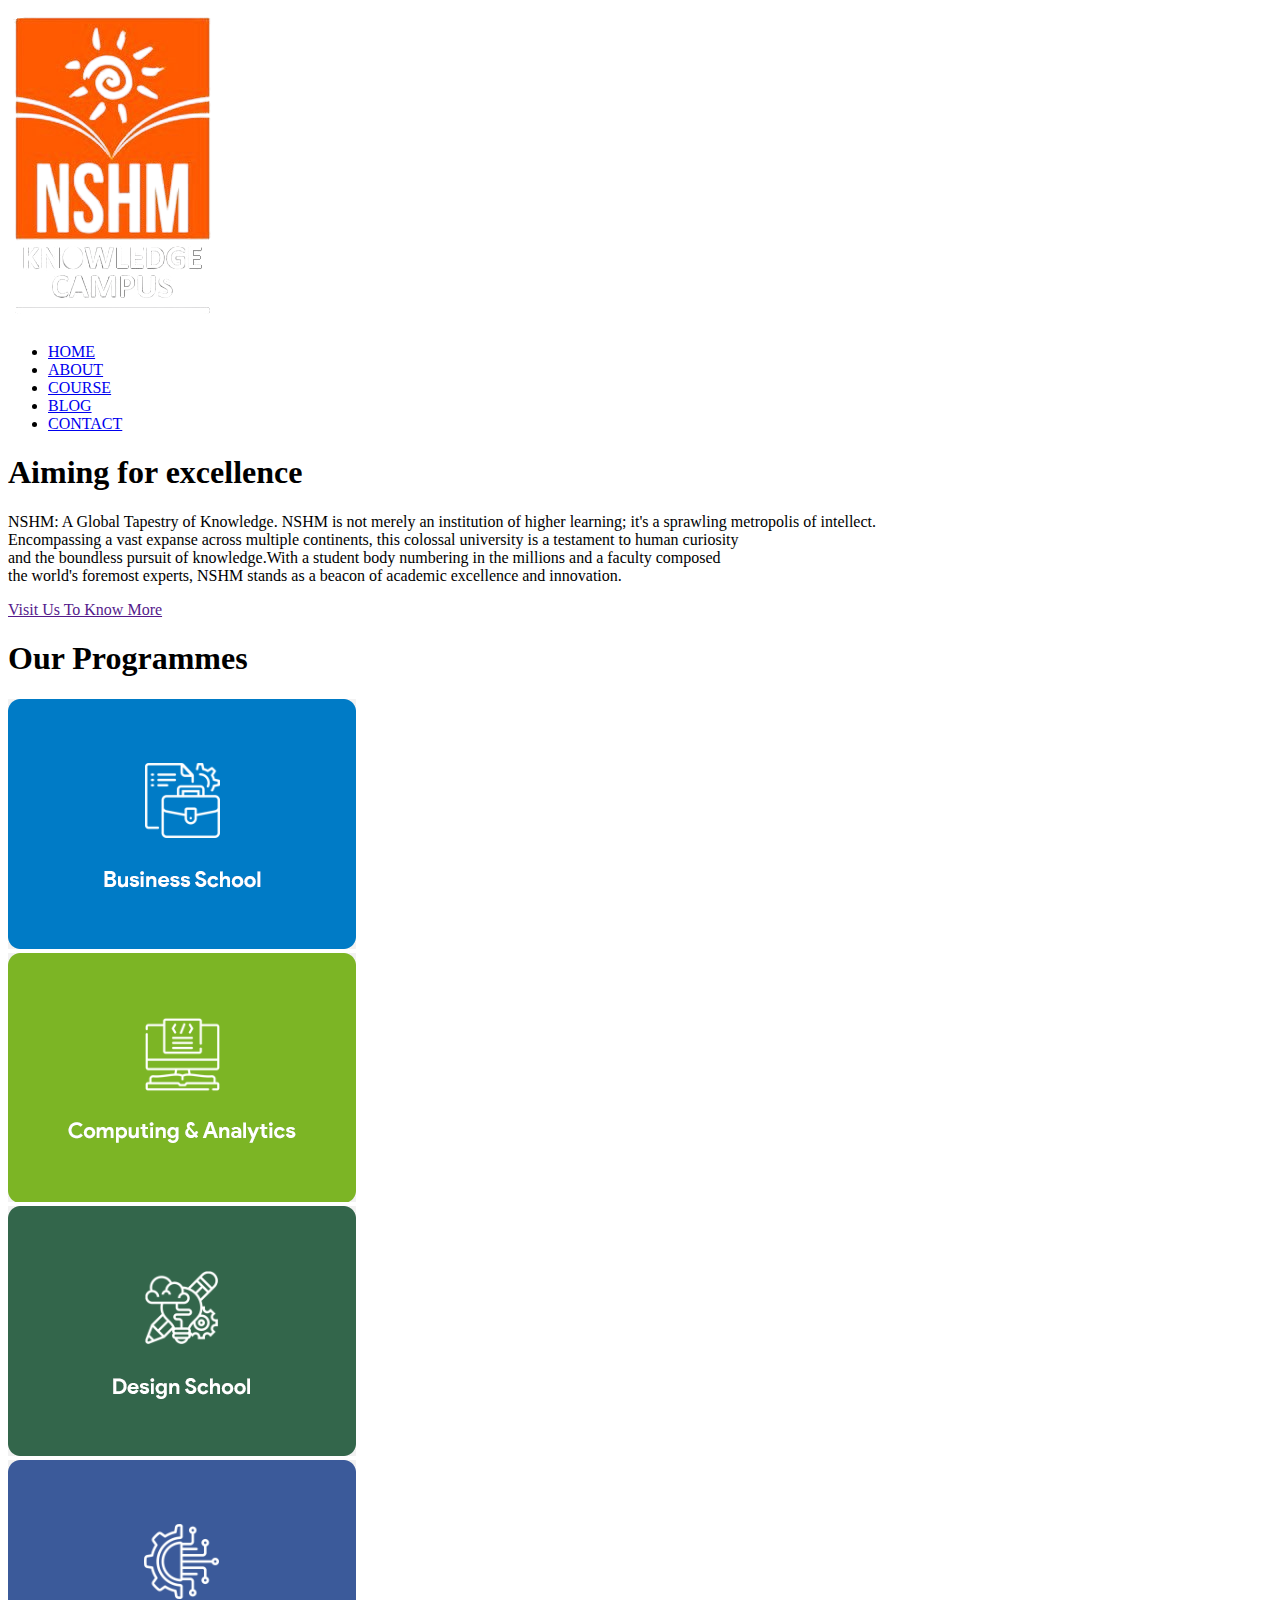
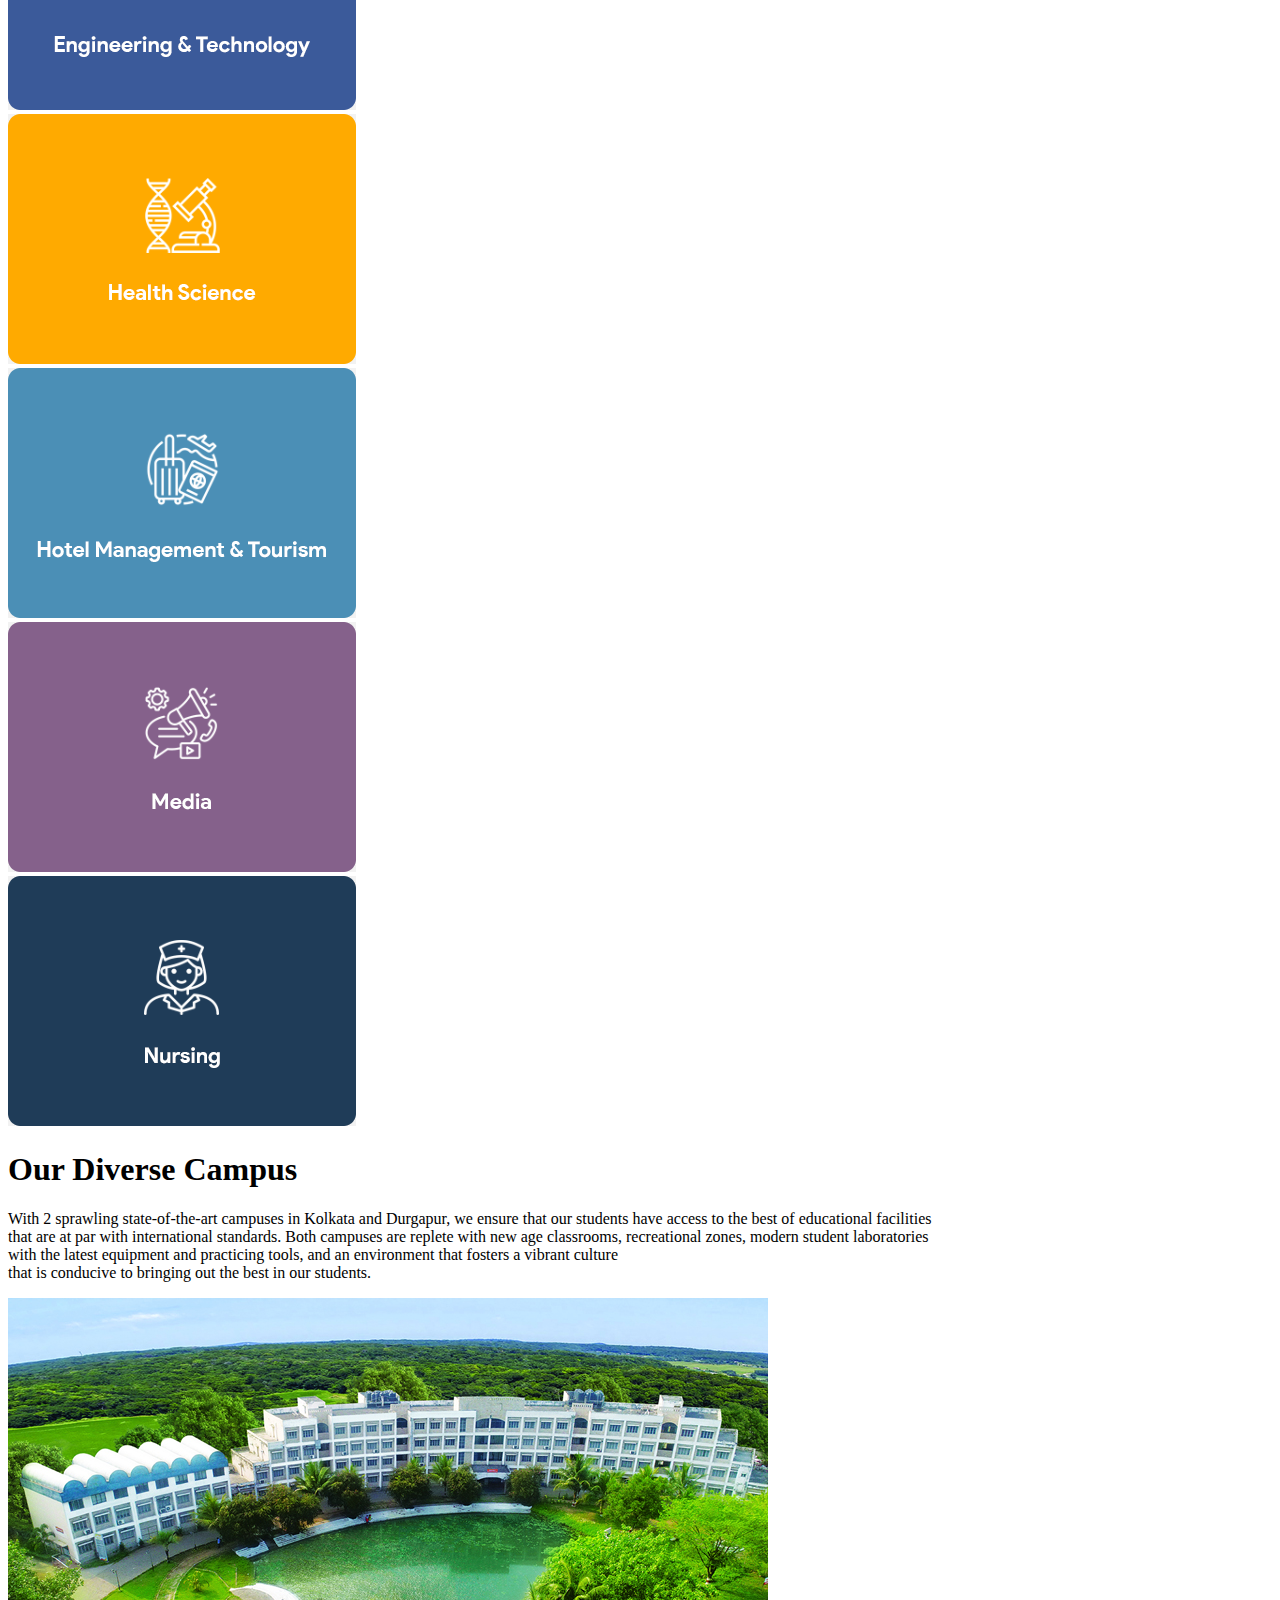
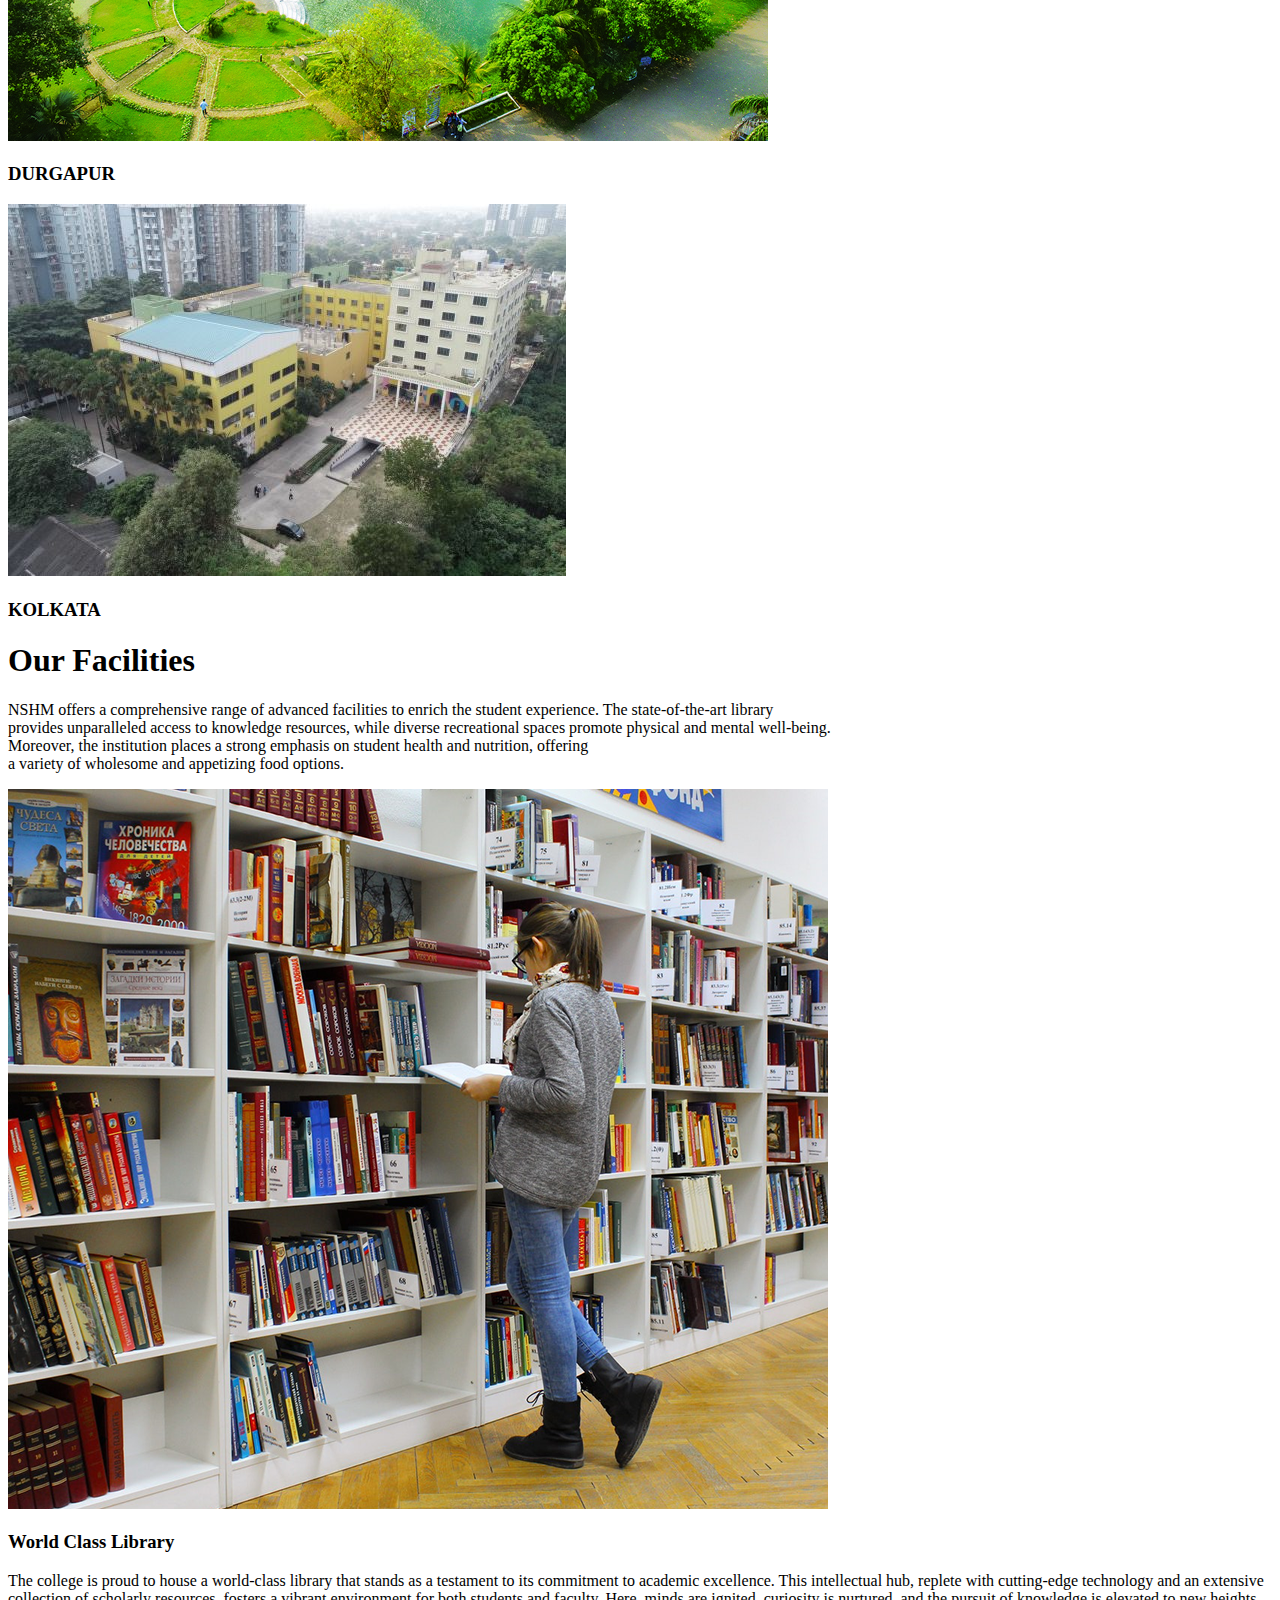
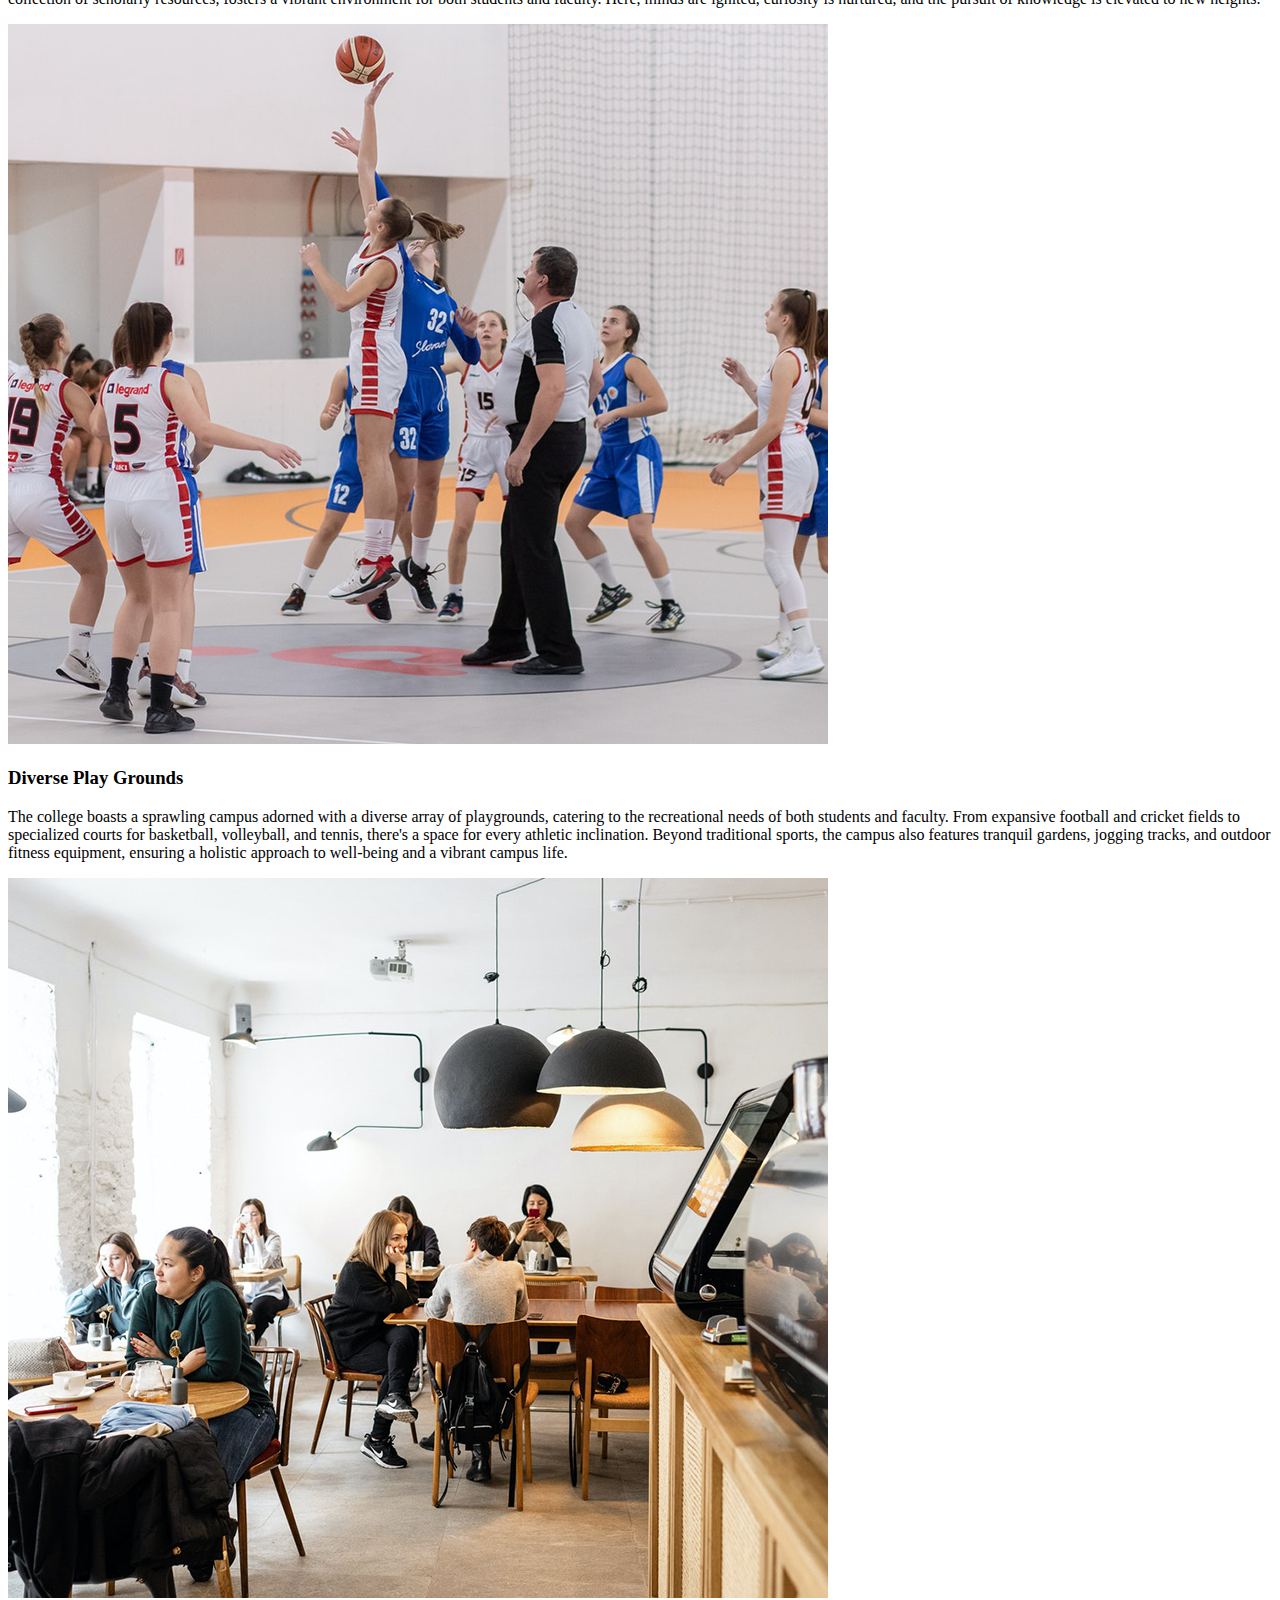
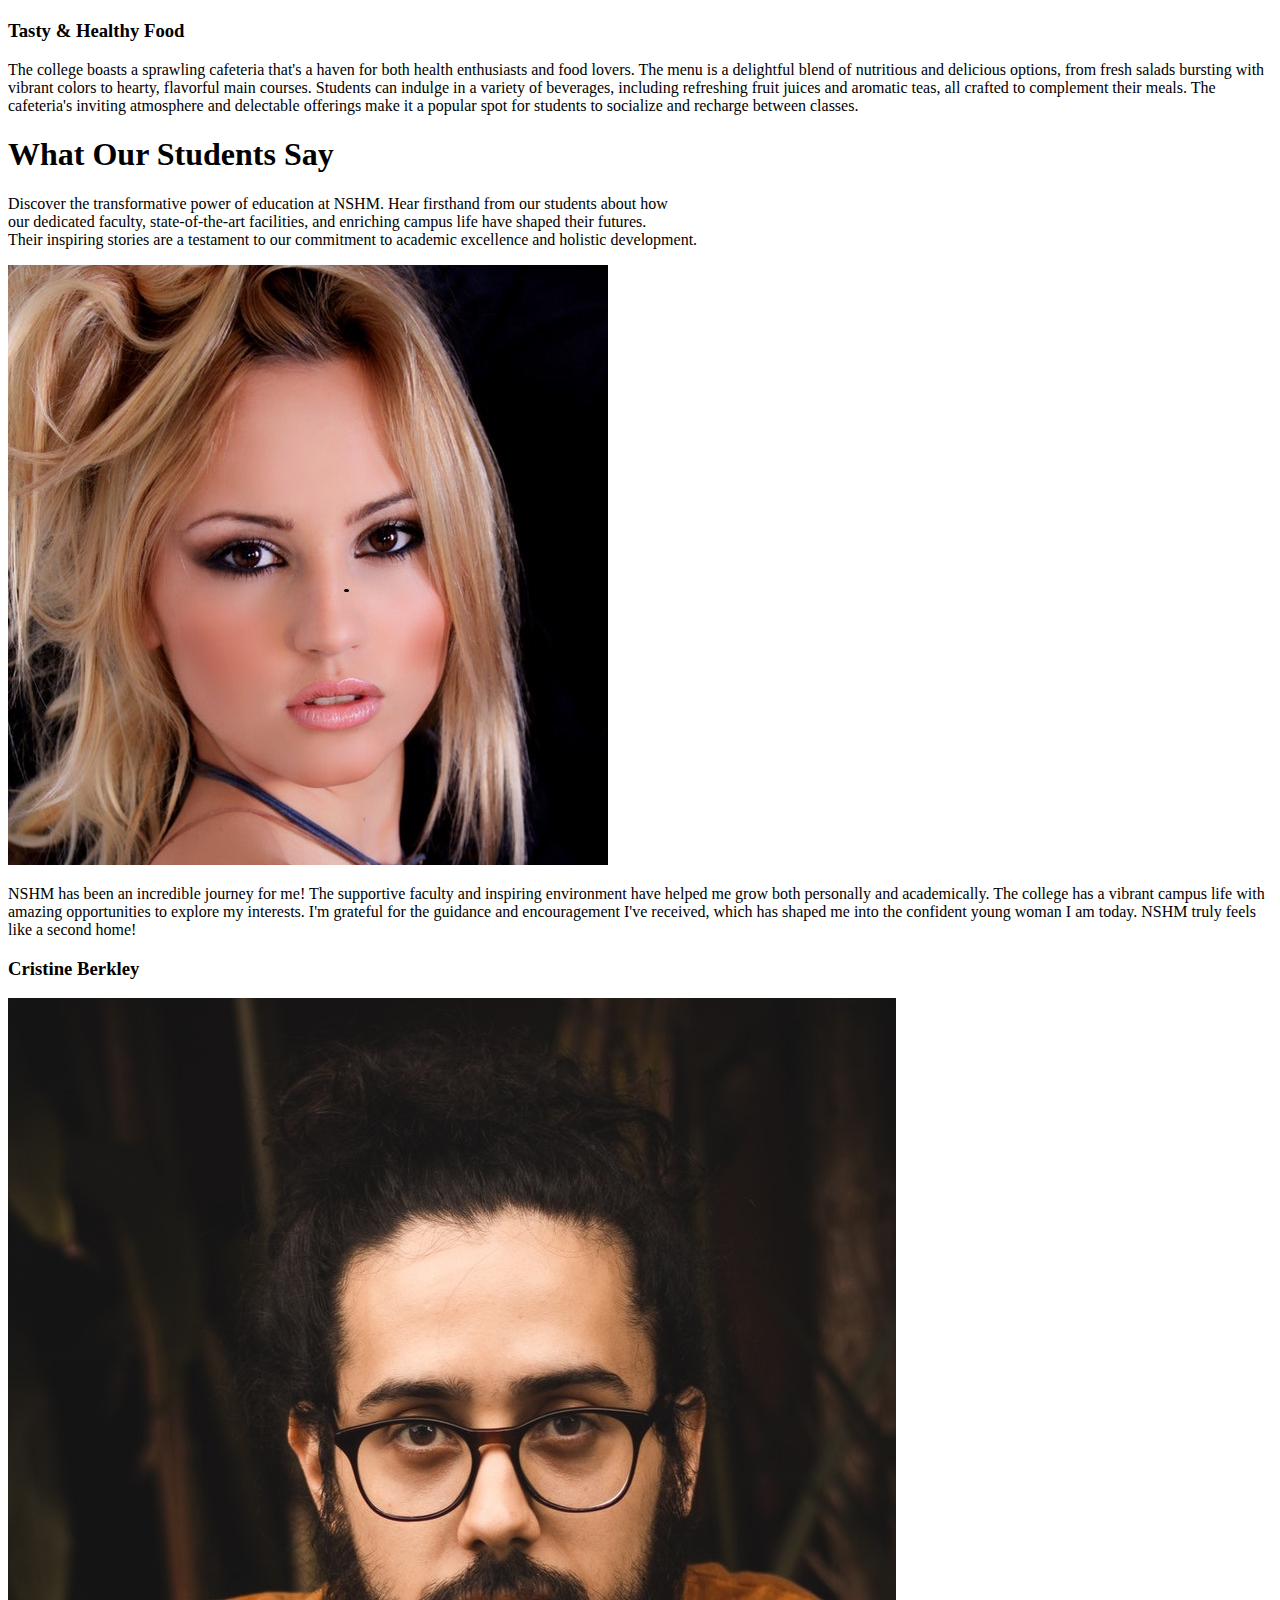
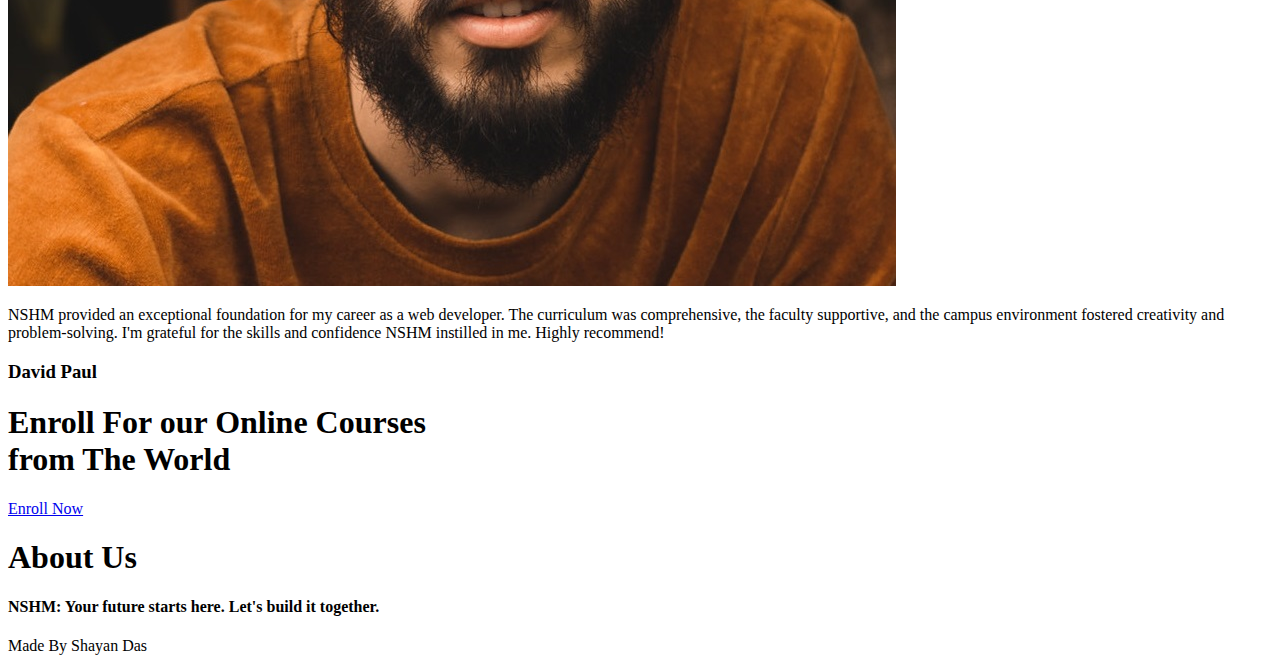
<file: index.html>
<!DOCTYPE html>
<html lang="en">
<head>
    <meta charset="UTF-8">
    <meta name="viewport" content="width=device-width, initial-scale=1.0">
    <title>NSHM University Design - Shayan Das</title>
    <link rel="stylesheet" href="D:/University_Website_Project/style.css">
    <link rel="preconnect" href="https://fonts.googleapis.com">
<link rel="preconnect" href="https://fonts.gstatic.com" crossorigin>
<link href="https://fonts.googleapis.com/css2?family=Poppins:wght@100;200;300;400;600;700&display=swap" rel="stylesheet">
<link rel= "stylesheet" href= "https://maxst.icons8.com/vue-static/landings/line-awesome/line-awesome/1.3.0/css/line-awesome.min.css" >
<link rel="stylesheet" href="D:\University_Website_Project\Slider.css">
</head>
<body>
<section class="header">
    <nav>
        <a href=""index.html"><img src="Resources/NSHM_Logo.png"></a>
            <div class="nav-links" id="navLinks">
                <i class="las la-times-circle" onclick="hideMenu()"></i>
                    <ul>
                        <li><a href="D:\University_Website_Project\index.html">HOME</a></li>
                        <li><a href="D:\University_Website_Project\About.html">ABOUT</a></li>
                        <li><a href="D:\University_Website_Project\Course.html">COURSE</a></li>
                        <li><a href="D:\University_Website_Project\Blog.html">BLOG</a></li>
                        <li><a href="D:\University_Website_Project\Contact.html">CONTACT</a></li>
                    </ul>                
            </div>
            <i class="las la-bars" onclick="showMenu()"></i>
    </nav>

<div class="text-box">
    <h1>Aiming for excellence</h1>
    <p>NSHM: A Global Tapestry of Knowledge. NSHM is not merely an institution of higher learning; it's a sprawling metropolis of intellect.
        <br>Encompassing a vast expanse across multiple continents, this colossal university is a testament to human curiosity 
        <br>and the boundless pursuit of knowledge.With a student body numbering in the millions and a faculty composed 
        <br>the world's foremost experts, NSHM stands as a beacon of academic excellence and innovation.
    </p>
    <a href="" class="hero-btn">Visit Us To Know More</a>
</div>
</section>

<!------------------ COURSE ----------------->
<main>
    <div class="slider" style="
            --width: 350px;
            --height: 200px;
            --quantity: 8;
        ">
        <h1>Our Programmes</h1>
            <div class="list">
                <div class="item" style="--position: 1"><img src="Resources/1.png" alt=""></div>
                <div class="item" style="--position: 2"><img src="Resources/2.png" alt=""></div>
                <div class="item" style="--position: 3"><img src="Resources/3.png" alt=""></div>
                <div class="item" style="--position: 4"><img src="Resources/4.png" alt=""></div>
                <div class="item" style="--position: 5"><img src="Resources/5.png" alt=""></div>
                <div class="item" style="--position: 6"><img src="Resources/6.png" alt=""></div>
                <div class="item" style="--position: 7"><img src="Resources/7.png" alt=""></div>
                <div class="item" style="--position: 8"><img src="Resources/8.png" alt=""></div>
            </div>
        </div>
</main>

<!----------------- CAMPUS ----------------->

<section class="campus">
    <h1>Our Diverse Campus</h1>
    <p>
    With 2 sprawling state-of-the-art campuses in Kolkata and Durgapur, we ensure that our students have access to the best of educational facilities 
    <br>that are at par with international standards. Both campuses are replete with new age classrooms, recreational zones, modern student laboratories 
    <br>with the latest equipment and practicing tools, and an environment that fosters a vibrant culture 
    <br>that is conducive to bringing out the best in our students.
    </p>

    <div class="row">
        <div class="campus-col">
            <img src="Resources/NSHM-Durgapur.jpg">
            <div class="layer">
                <h3>DURGAPUR</h3>
            </div>
        </div>
        <div class="campus-col">
            <img src="Resources/NSHM-Kolkata.jpg">
            <div class="layer">
                <h3>KOLKATA</h3>
            </div>
        </div>
    </div>
</section>

<!----------------- FACILITIES ----------------->

<section class="facilities">
    <h1>Our Facilities</h1>
    <p>NSHM offers a comprehensive range of advanced facilities to enrich the student experience. The state-of-the-art library 
        <br>provides unparalleled access to knowledge resources, while diverse recreational spaces promote physical and mental well-being. 
        <br>Moreover, the institution places a strong emphasis on student health and nutrition, offering 
        <br>a variety of wholesome and appetizing food options. 
    </p>

        <div class="row">
            <div class="facilities_col">
                <img src="Resources/library.png">
                <h3>World Class Library</h3>
                <p>The college is proud to house a world-class library that stands as a testament to its commitment to academic excellence. This intellectual hub, replete with cutting-edge technology and an extensive collection of scholarly resources, fosters a vibrant environment for both students and faculty. Here, minds are ignited, curiosity is nurtured, and the pursuit of knowledge is elevated to new heights.
                </p>
            </div>
            <div class="facilities_col">
                <img src="Resources/basketball.png">
                <h3>Diverse Play Grounds</h3>
                <p>The college boasts a sprawling campus adorned with a diverse array of playgrounds, catering to the recreational needs of both students and faculty. From expansive football and cricket fields to specialized courts for basketball, volleyball, and tennis, there's a space for every athletic inclination. Beyond traditional sports, the campus also features tranquil gardens, jogging tracks, and outdoor fitness equipment, ensuring a holistic approach to well-being and a vibrant campus life. 
                </p>
            </div>
            <div class="facilities_col">
                <img src="Resources/cafeteria.png">
                <h3>Tasty & Healthy Food</h3>
                <p>The college boasts a sprawling cafeteria that's a haven for both health enthusiasts and food lovers. The menu is a delightful blend of nutritious and delicious options, from fresh salads bursting with vibrant colors to hearty, flavorful main courses. Students can indulge in a variety of beverages, including refreshing fruit juices and aromatic teas, all crafted to complement their meals. The cafeteria's inviting atmosphere and delectable offerings make it a popular spot for students to socialize and recharge between classes. 
                </p>
            </div>
        </div>
</section>

<!----------------- TESTIMONIALS ----------------->

<section class="testimonials">
    <h1>What Our Students Say</h1>
    <p>Discover the transformative power of education at NSHM. Hear firsthand from our students about how<br> our dedicated faculty, state-of-the-art facilities, and enriching campus life have shaped their futures.<br> Their inspiring stories are a testament to our commitment to academic excellence and holistic development.</p>

    <div class="row">
        <div class="testimonials-col">
            <img src="Resources/user1.jpg">
            <div>
                <p>
                    NSHM has been an incredible journey for me! The supportive faculty and inspiring environment have helped me grow both personally and academically. The college has a vibrant campus life with amazing opportunities to explore my interests. I'm grateful for the guidance and encouragement I've received, which has shaped me into the confident young woman I am today. NSHM truly feels like a second home!
                </p>
                <h3>Cristine Berkley</h3>
                <i class="las la-star"></i>
                <i class="las la-star"></i>
                <i class="las la-star"></i>
                <i class="las la-star"></i>
                <i class="las la-star-half-alt"></i>
            </div>
        </div>
        <div class="testimonials-col">
            <img src="Resources/user2.jpg">
            <div>
                <p>
                    NSHM provided an exceptional foundation for my career as a web developer. The curriculum was comprehensive, the faculty supportive, and the campus environment fostered creativity and problem-solving. I'm grateful for the skills and confidence NSHM instilled in me. Highly recommend!
                </p>
                <h3>David Paul</h3>
                <i class="las la-star"></i>
                <i class="las la-star"></i>
                <i class="las la-star"></i>
                <i class="las la-star"></i>
                <i class="las la-star-half-alt"></i>
            </div>
        </div>
    </div>
</section>

    <!------------ Call To Action -------------->

<section class="cta">
    <h1>Enroll For our Online Courses<br> from The World</h1>
    <a href="D:\University_Website_Project\Application-Form.html" class="hero-btn">Enroll Now</a>
</section>

    <!------------ Footer -------------->

<section class="footer">
    <h1>About Us</h1>
    <h4>
        <p>
            NSHM: Your future starts here. Let's build it together. 
        </p>
    </h4>
    <div class="icons">
        <i class="lab la-facebook-f"></i>
        <i class="lab la-twitter"></i>
        <i class="lab la-instagram"></i>
        <i class="lab la-linkedin-in"></i>
    </div>
    <div class="Made-By">
        <p>Made By <i class="lab la-instagram"></i> Shayan Das</p>
    </div> 
</section>


    <!------------ JavaScript for Toggle Menu -------------->

<script>
    var navLinks = document.getElementById("navLinks");
    
    function showMenu(){
        navLinks.style.right = "0";
    }
    function hideMenu(){
        navLinks.style.right = "-200px";
    }

</script>

</body>
</html>
</file>
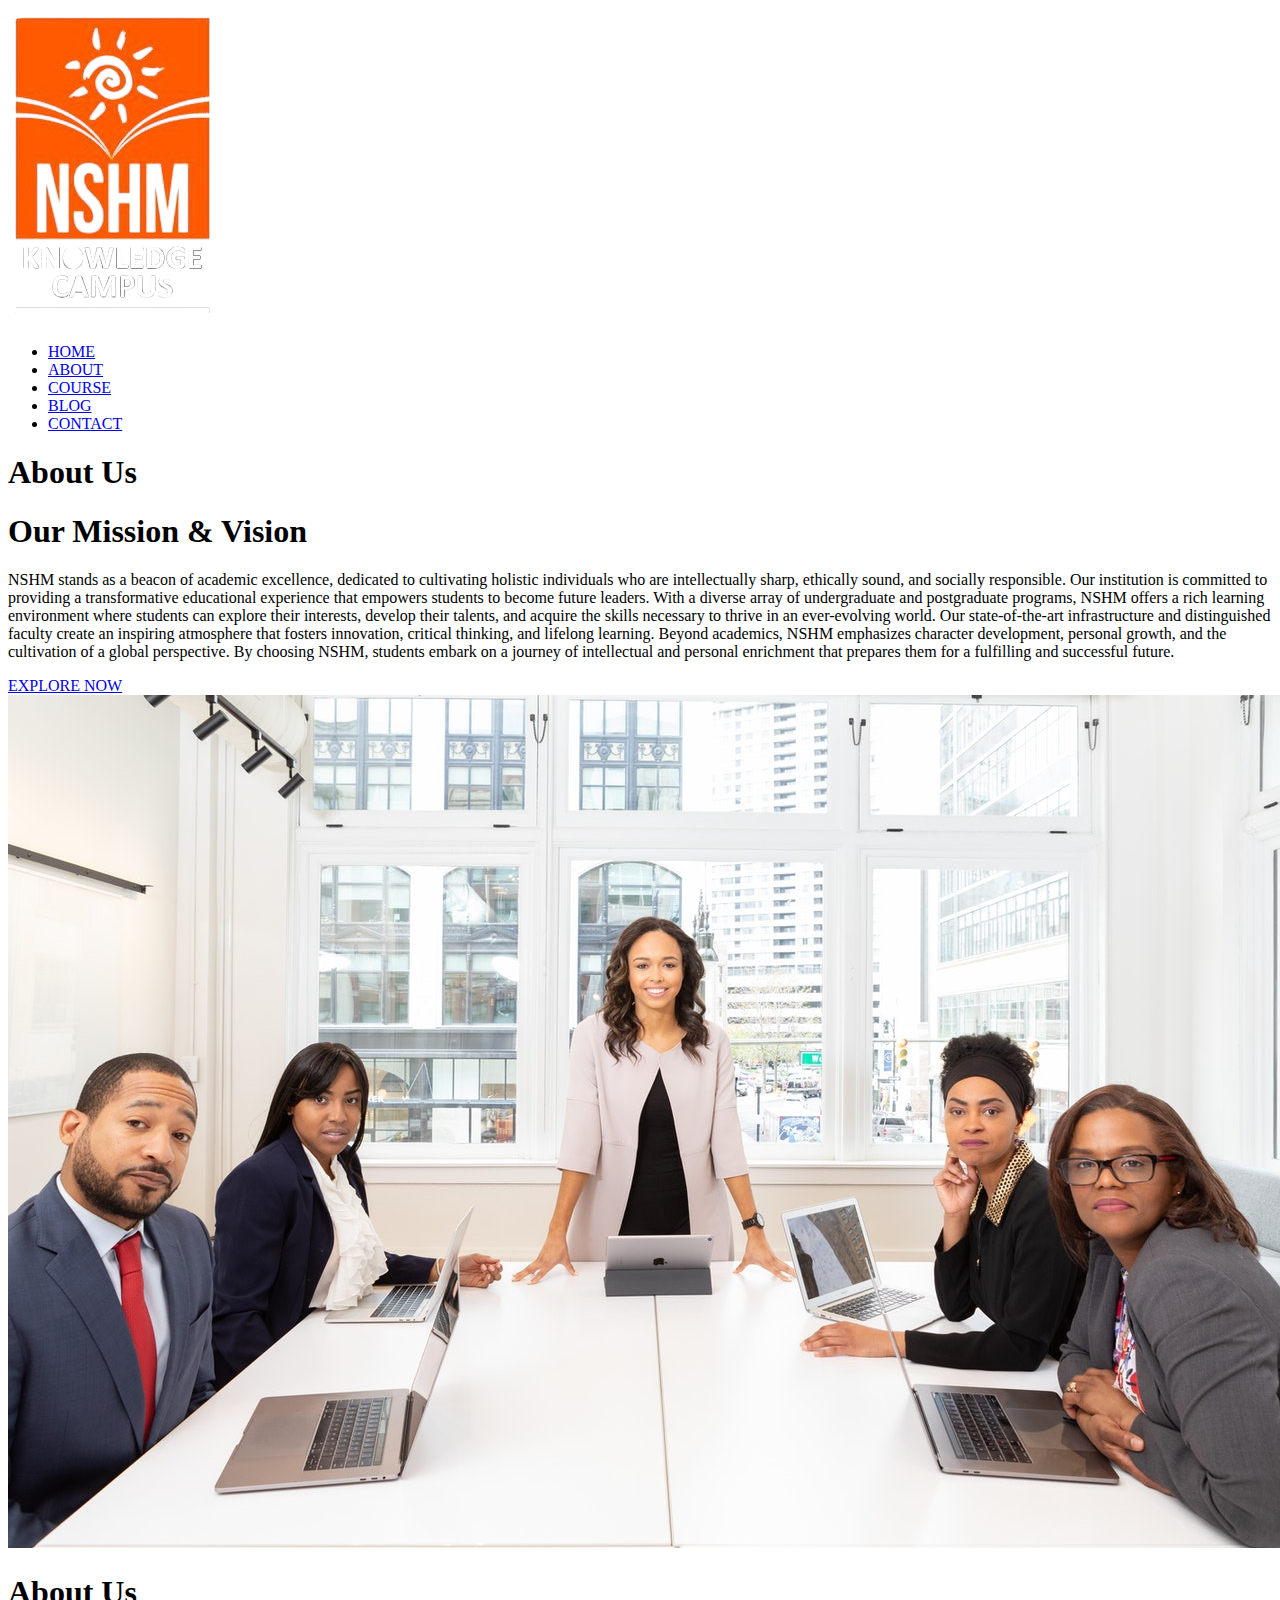
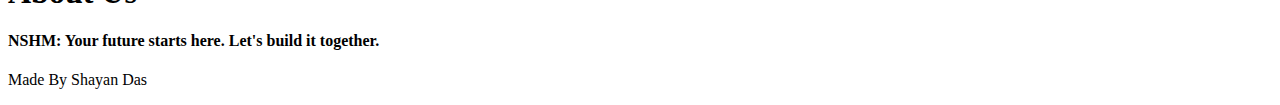
<file: About.html>
<!DOCTYPE html>
<html lang="en">
<head>
    <meta charset="UTF-8">
    <meta name="viewport" content="width=device-width, initial-scale=1.0">
    <title>NSHM University Design - Shayan Das</title>
    <link rel="stylesheet" href="D:/University_Website_Project/style.css">
    <link rel="preconnect" href="https://fonts.googleapis.com">
<link rel="preconnect" href="https://fonts.gstatic.com" crossorigin>
<link href="https://fonts.googleapis.com/css2?family=Poppins:wght@100;200;300;400;600;700&display=swap" rel="stylesheet">
<link rel= "stylesheet" href= "https://maxst.icons8.com/vue-static/landings/line-awesome/line-awesome/1.3.0/css/line-awesome.min.css">
<link rel="stylesheet" href="D:\University_Website_Project\Slider.css">
</head>
<body>
<section class="sub-header">
    <nav>
        <a href=""index.html"><img src="Resources/NSHM_Logo.png"></a>
            <div class="nav-links" id="navLinks">
                <i class="las la-times-circle" onclick="hideMenu()"></i>
                    <ul>
                        <li><a href="D:\University_Website_Project\index.html">HOME</a></li>
                        <li><a href="D:\University_Website_Project\About.html">ABOUT</a></li>
                        <li><a href="D:\University_Website_Project\Course.html">COURSE</a></li>
                        <li><a href="D:\University_Website_Project\Blog.html">BLOG</a></li>
                        <li><a href="D:\University_Website_Project\Contact.html">CONTACT</a></li>
                    </ul>                
            </div>
            <i class="las la-bars" onclick="showMenu()"></i>
    </nav>
    <h1>About Us</h1>
</section>

    <!---------- About Us Content ------------>

    <section class="about-us">
        <div class="row">
            <div class="about-col">
                <h1>Our Mission & Vision</h1>
                <p>
                    NSHM stands as a beacon of academic excellence, dedicated to cultivating holistic individuals who are intellectually sharp, ethically sound, and socially responsible. Our institution is committed to providing a transformative educational experience that empowers students to become future leaders. With a diverse array of undergraduate and postgraduate programs, NSHM offers a rich learning environment where students can explore their interests, develop their talents, and acquire the skills necessary to thrive in an ever-evolving world. Our state-of-the-art infrastructure and distinguished faculty create an inspiring atmosphere that fosters innovation, critical thinking, and lifelong learning. Beyond academics, NSHM emphasizes character development, personal growth, and the cultivation of a global perspective. By choosing NSHM, students embark on a journey of intellectual and personal enrichment that prepares them for a fulfilling and successful future.
                </p>
                <a href="D:\University_Website_Project\index.html" class="hero-btn red-btn">EXPLORE NOW</a>
            </div>
            <div class="about-col">
                <img src="Resources/about.jpg">
            </div>
        </div>
    </section>

    <!------------ Footer -------------->

<section class="footer">
    <h1>About Us</h1>
    <h4>
        <p>
            NSHM: Your future starts here. Let's build it together.
        </p>
    </h4>
    <div class="icons">
        <i class="lab la-facebook-f"></i>
        <i class="lab la-twitter"></i>
        <i class="lab la-instagram"></i>
        <i class="lab la-linkedin-in"></i>
    </div>
    <div class="Made-By">
        <p>Made By <i class="lab la-instagram"></i> Shayan Das</p>
    </div> 
</section>

    <!------------ JavaScript for Toggle Menu -------------->

<script>
    var navLinks = document.getElementById("navLinks");
    
    function showMenu(){
        navLinks.style.right = "0";
    }
    function hideMenu(){
        navLinks.style.right = "-200px";
    }

</script>

</body>
</html>
</file>
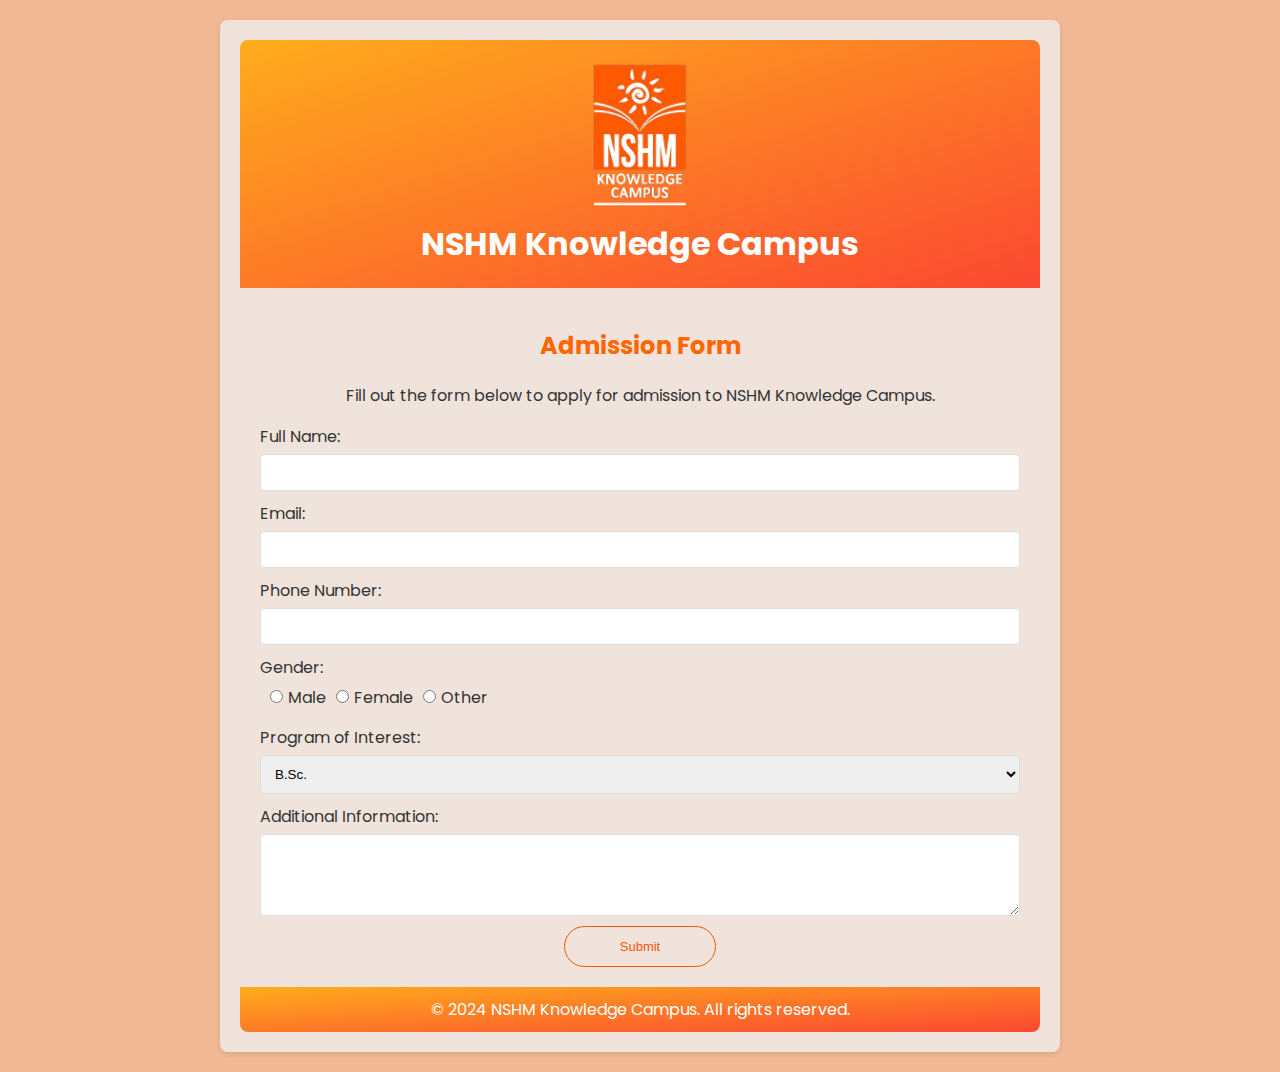
<file: Application-Form.html>
<!DOCTYPE html>
<html lang="en">
<head>
    <meta charset="UTF-8">
    <meta name="viewport" content="width=device-width, initial-scale=1.0">
    <title>NSHM Knowledge Campus - Admission Form</title>
    <link href="https://fonts.googleapis.com/css2?family=Poppins:wght@100;200;300;400;600;700&display=swap" rel="stylesheet">
    <style>
        /* Styling as per your original code */
        body {
            font-family: Poppins;
            margin: 0;
            padding: 0;
            background-color: #df600b70;
            color: #333;
        }
        .container {
            max-width: 800px;
            margin: 20px auto;
            padding: 20px;
            background: #f0f0f0c5;
            border-radius: 8px;
            box-shadow: 0 2px 5px rgba(0,0,0,0.1);
        }
        .header {
            background: linear-gradient(to bottom right, #ffac1c, #fb4831);
            color: white;
            padding: 20px;
            text-align: center;
            border-radius: 8px 8px 0 0;
        }
        .header img {
            width: 100px;
            display: block;
            margin: 0 auto;
        }
        .header h1 {
            margin: 10px 0 0;
        }
        .content {
            padding: 20px;
        }
        .content h2 {
            color: #ff6600;
            text-align: center;
            margin-bottom: 20px;
        }
        .content p{
            text-align: center;
        }
        .footer {
            text-align: center;
            padding: 10px;
            background: linear-gradient(to bottom right, #ffac1c, #fb4831);
            color: white;
            border-radius: 0 0 8px 8px;
        }
        form {
            display: flex;
            flex-direction: column;
        }
        form label {
            margin-bottom: 5px;
            color: #333;
        }
        form input, form select, form textarea {
            margin-bottom: 10px;
            padding: 10px;
            border: 1px solid #ddd;
            border-radius: 4px;
        }
        form .gender-options {
            display: flex;
            align-items: center;
            margin-bottom: 10px;
        }
        form .gender-options input {
            margin-right: 5px;
            margin-left: 10px;
        }
        form button {
            width: 20%;
            margin-left: 40%;
            display: inline-block;
            text-decoration: none;
            color: #f65600;
            border: 1px solid #f65600;
            border-radius: 50px;
            padding: 12px 34px;
            font-size: 13px;
            background: transparent;
            position: relative;
            cursor: pointer;
        }
        form button:hover {
            color: #fff;
            border: 1px solid #f65600;
            background: linear-gradient(to bottom right, #ff6f00, #ed2f00);
            transition: 0.6s;
            box-shadow: 40px 0 100px #ff6b0279, -40px 0 100px #f62d007b;
        }

    </style>
</head>
<body>
    <div class="container">
        <div class="header">
            <img src="Resources/NSHM_Logo.png" alt="NSHM Logo">
            <h1>NSHM Knowledge Campus</h1>
        </div>
        <div class="content">
            <h2>Admission Form</h2>
            <p>Fill out the form below to apply for admission to NSHM Knowledge Campus.</p>
            <form id="admissionForm">
                <label for="name">Full Name:</label>
                <input type="text" id="name" name="name" required>
                
                <label for="email">Email:</label>
                <input type="email" id="email" name="email" required>
                
                <label for="phone">Phone Number:</label>
                <input type="tel" id="phone" name="phone" required>
                
                <label for="gender">Gender:</label>
                <div class="gender-options">
                    <input type="radio" id="male" name="gender" value="male" required>
                    <label for="male">Male</label>
                    <input type="radio" id="female" name="gender" value="female" required>
                    <label for="female">Female</label>
                    <input type="radio" id="other" name="gender" value="other" required>
                    <label for="other">Other</label>
                </div>
                
                <label for="program">Program of Interest:</label>
                <select id="program" name="program" required>
                    <option value="bsc">B.Sc.</option>
                    <option value="bcom">B.COM.</option>
                    <option value="ba">B.A.</option>
                    <option value="msc">M.Sc.</option>
                    <option value="mcom">M.Com.</option>
                    <option value="ma">M.A.</option>
                    <option value="btech">B.Tech</option>
                    <option value="mtech">M.Tech</option>
                    <option value="bttm">B.T.T.M.</option>
                    <option value="bca">Bachelor in Computer Applications (BCA)</option>
                    <option value="bba">Bachelor in Business Administration (BBA)</option>
                    <option value="mba">Master in Business Administration (MBA)</option>
                </select>
                
                <label for="message">Additional Information:</label>
                <textarea id="message" name="message" rows="4"></textarea>
                
                <button type="submit">Submit</button>
            </form>
        </div>
        <div class="footer">
            &copy; 2024 NSHM Knowledge Campus. All rights reserved.
        </div>
    </div>

    <script>
        document.getElementById('admissionForm').addEventListener('submit', function(event) {
            event.preventDefault();

            const name = document.getElementById('name').value;
            const email = document.getElementById('email').value;
            const phone = document.getElementById('phone').value;
            const gender = document.querySelector('input[name="gender"]:checked').value;
            const program = document.getElementById('program').value;
            const message = document.getElementById('message').value;

            localStorage.setItem('name', name);
            localStorage.setItem('email', email);
            localStorage.setItem('phone', phone);
            localStorage.setItem('gender', gender);
            localStorage.setItem('program', program);
            localStorage.setItem('message', message);

            window.location.href = 'payment.html';
        });
    </script>
</body>
</html>
</file>
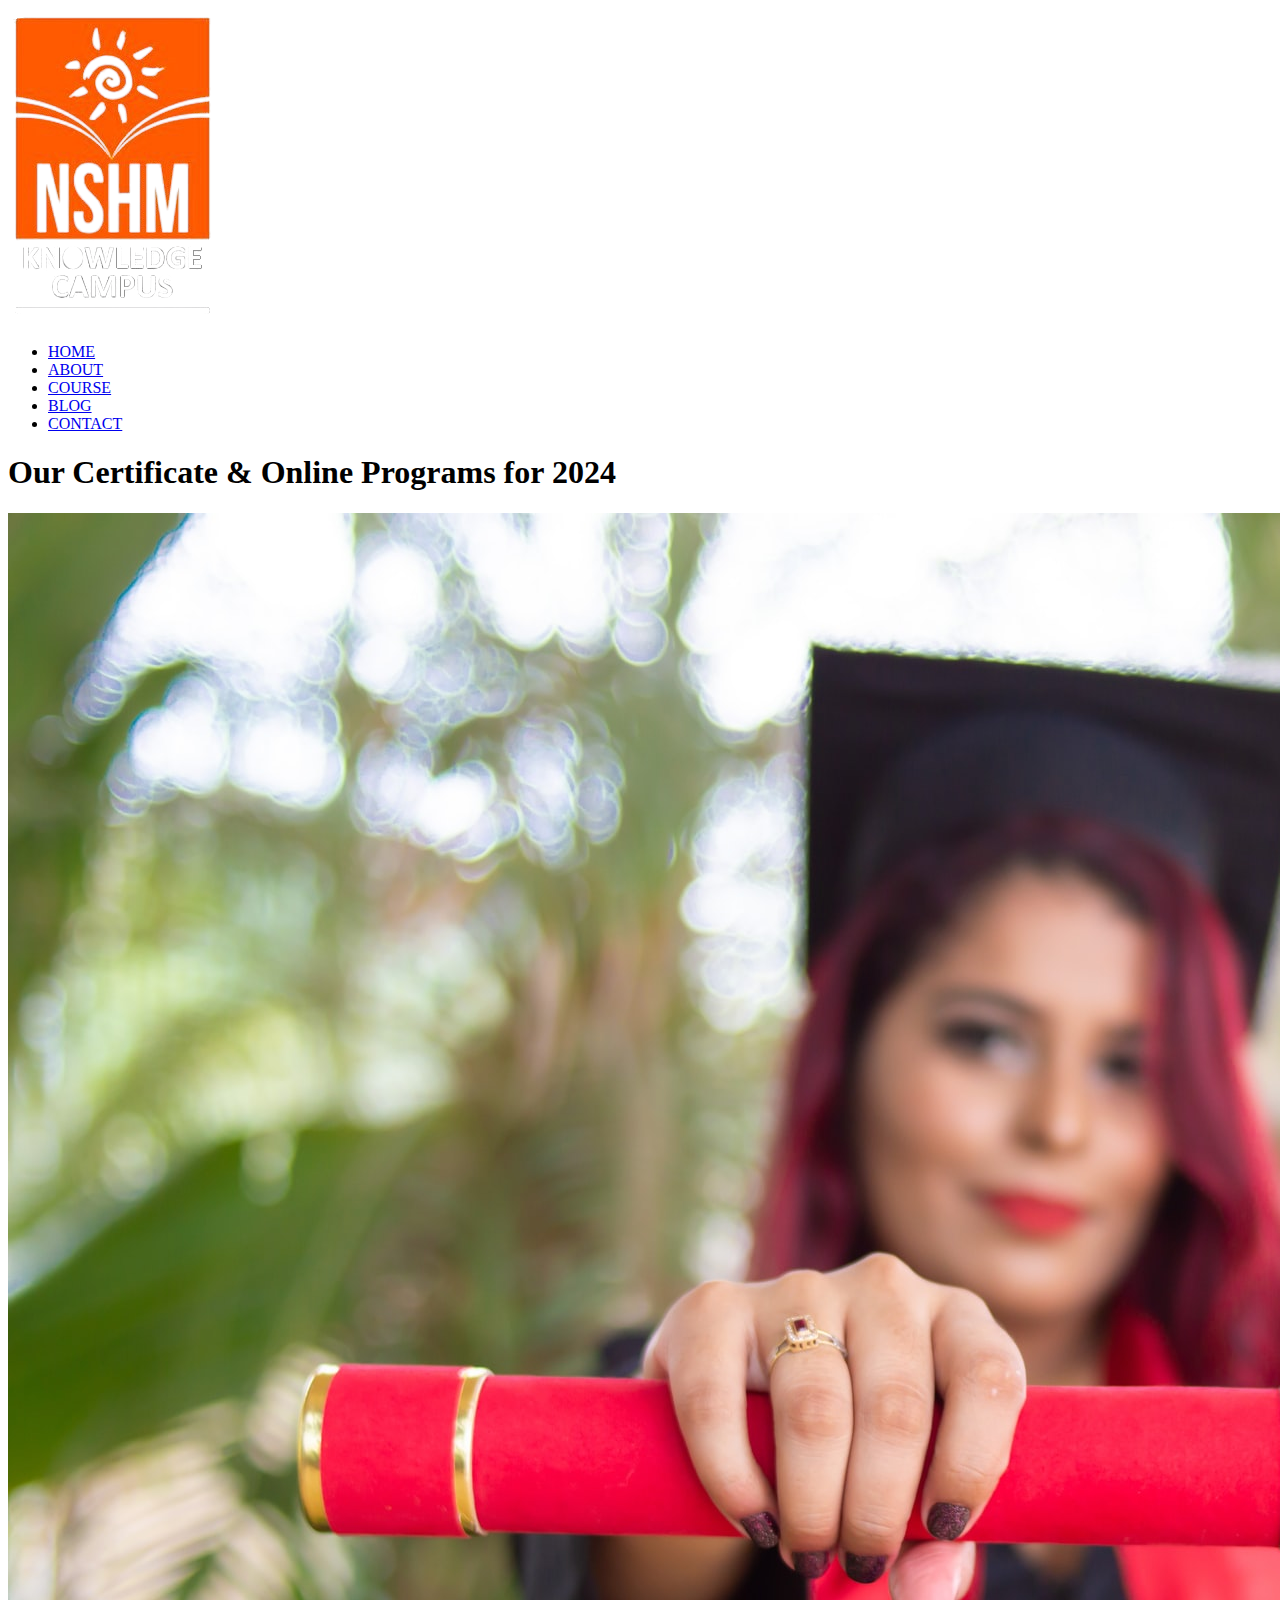
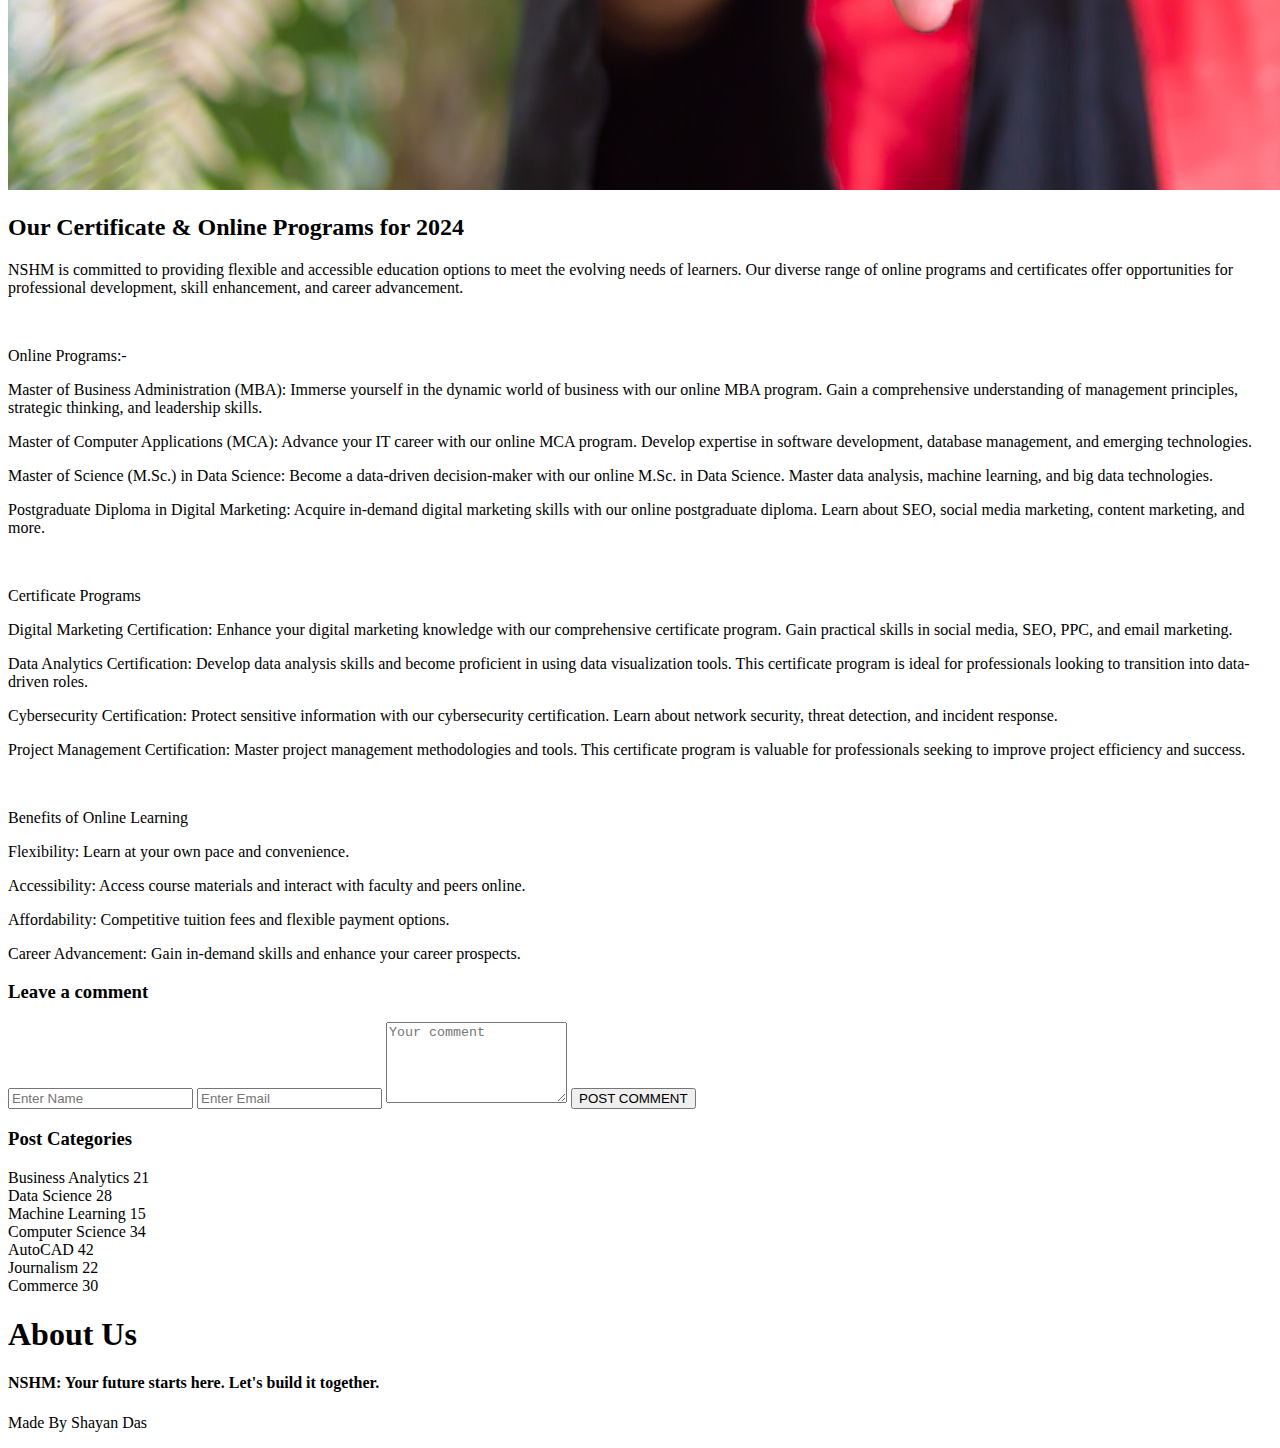
<file: Blog.html>
<!DOCTYPE html>
<html lang="en">
<head>
    <meta charset="UTF-8">
    <meta name="viewport" content="width=device-width, initial-scale=1.0">
    <title>NSHM University Design - Shayan Das</title>
    <link rel="stylesheet" href="D:/University_Website_Project/style.css">
    <link rel="preconnect" href="https://fonts.googleapis.com">
<link rel="preconnect" href="https://fonts.gstatic.com" crossorigin>
<link href="https://fonts.googleapis.com/css2?family=Poppins:wght@100;200;300;400;600;700&display=swap" rel="stylesheet">
<link rel= "stylesheet" href= "https://maxst.icons8.com/vue-static/landings/line-awesome/line-awesome/1.3.0/css/line-awesome.min.css">
<link rel="stylesheet" href="D:\University_Website_Project\Slider.css">
</head>
<body>
<section class="sub-header">
    <nav>
        <a href=""index.html"><img src="Resources/NSHM_Logo.png"></a>
            <div class="nav-links" id="navLinks">
                <i class="las la-times-circle" onclick="hideMenu()"></i>
                    <ul>
                        <li><a href="D:\University_Website_Project\index.html">HOME</a></li>
                        <li><a href="D:\University_Website_Project\About.html">ABOUT</a></li>
                        <li><a href="D:\University_Website_Project\Course.html">COURSE</a></li>
                        <li><a href="D:\University_Website_Project\Blog.html">BLOG</a></li>
                        <li><a href="D:\University_Website_Project\Contact.html">CONTACT</a></li>
                    </ul>                
            </div>
            <i class="las la-bars" onclick="showMenu()"></i>
    </nav>
    <h1>Our Certificate & Online Programs for 2024</h1>
</section>

<!---------- Blog page content ---------->

<section class="blog-content">
    <div class="row">
        <div class="blog-left">
            <img src="Resources/certificate.jpg">
            <h2>Our Certificate & Online Programs for 2024</h2>
            <p>NSHM is committed to providing flexible and accessible education options to meet the evolving needs of learners. Our diverse range of online programs and certificates offer opportunities for professional development, skill enhancement, and career advancement.</p>
            <br>
            <p>Online Programs:-
                <p>
                    Master of Business Administration (MBA): Immerse yourself in the dynamic world of business with our online MBA program. Gain a comprehensive understanding of management principles, strategic thinking, and leadership skills.
                </p>
                <p>
                    Master of Computer Applications (MCA): Advance your IT career with our online MCA program. Develop expertise in software development, database management, and emerging technologies.
                </p>
                <p>
                    Master of Science (M.Sc.) in Data Science: Become a data-driven decision-maker with our online M.Sc. in Data Science. Master data analysis, machine learning, and big data technologies.
                </p>
                <p>
                    Postgraduate Diploma in Digital Marketing: Acquire in-demand digital marketing skills with our online postgraduate diploma. Learn about SEO, social media marketing, content marketing, and more.
                </p>
            </p>
            <br>
            <p>Certificate Programs
                <p>
                    Digital Marketing Certification: Enhance your digital marketing knowledge with our comprehensive certificate program. Gain practical skills in social media, SEO, PPC, and email marketing.
                </p>
                <p>
                    Data Analytics Certification: Develop data analysis skills and become proficient in using data visualization tools. This certificate program is ideal for professionals looking to transition into data-driven roles.
                </p>
                <p>
                    Cybersecurity Certification: Protect sensitive information with our cybersecurity certification. Learn about network security, threat detection, and incident response.
                </p>
                <p>
                    Project Management Certification: Master project management methodologies and tools. This certificate program is valuable for professionals seeking to improve project efficiency and success.
                </p>    
            </p>
            <br>
            <p>Benefits of Online Learning
                <p> Flexibility: Learn at your own pace and convenience.</p>
                <p> Accessibility: Access course materials and interact with faculty and peers online.</p>
                <p> Affordability: Competitive tuition fees and flexible payment options.</p>
                <p>  Career Advancement: Gain in-demand skills and enhance your career prospects.</p>
            </p>
            <div class="comment-box">
                <h3>Leave a comment</h3>
                <form class="comment-form">
                    <input type="text" placeholder="Enter Name">
                    <input type="email" placeholder="Enter Email">
                    <textarea rows="5" placeholder="Your comment"></textarea>
                    <button type="submit" class="hero-btn red-btn">POST COMMENT</button>
                </form>
            </div>
        </div>
        <div class="blog-right">
            <h3>Post Categories</h3>
            <div>
                <span>Business Analytics</span>
                <span>21</span>
            </div>
            <div>
                <span>Data Science</span>
                <span>28</span>
            </div>
            <div>
                <span>Machine Learning</span>
                <span>15</span>
            </div>
            <div>
                <span>Computer Science</span>
                <span>34</span>
            </div>
            <div>
                <span>AutoCAD</span>
                <span>42</span>
            </div>
            <div>
                <span>Journalism</span>
                <span>22</span>
            </div>
            <div>
                <span>Commerce</span>
                <span>30</span>
            </div>
        </div>
    </div>
</section>

<!------------ Footer -------------->

<section class="footer">
    <h1>About Us</h1>
    <h4>
        <p>
            NSHM: Your future starts here. Let's build it together.
        </p>
    </h4>
    <div class="icons">
        <i class="lab la-facebook-f"></i>
        <i class="lab la-twitter"></i>
        <i class="lab la-instagram"></i>
        <i class="lab la-linkedin-in"></i>
    </div>
    <div class="Made-By">
        <p>Made By <i class="lab la-instagram"></i> Shayan Das</p>
    </div> 
</section>

    <!------------ JavaScript for Toggle Menu -------------->

<script>
    var navLinks = document.getElementById("navLinks");
    
    function showMenu(){
        navLinks.style.right = "0";
    }
    function hideMenu(){
        navLinks.style.right = "-200px";
    }

</script>

</body>
</html>
</file>
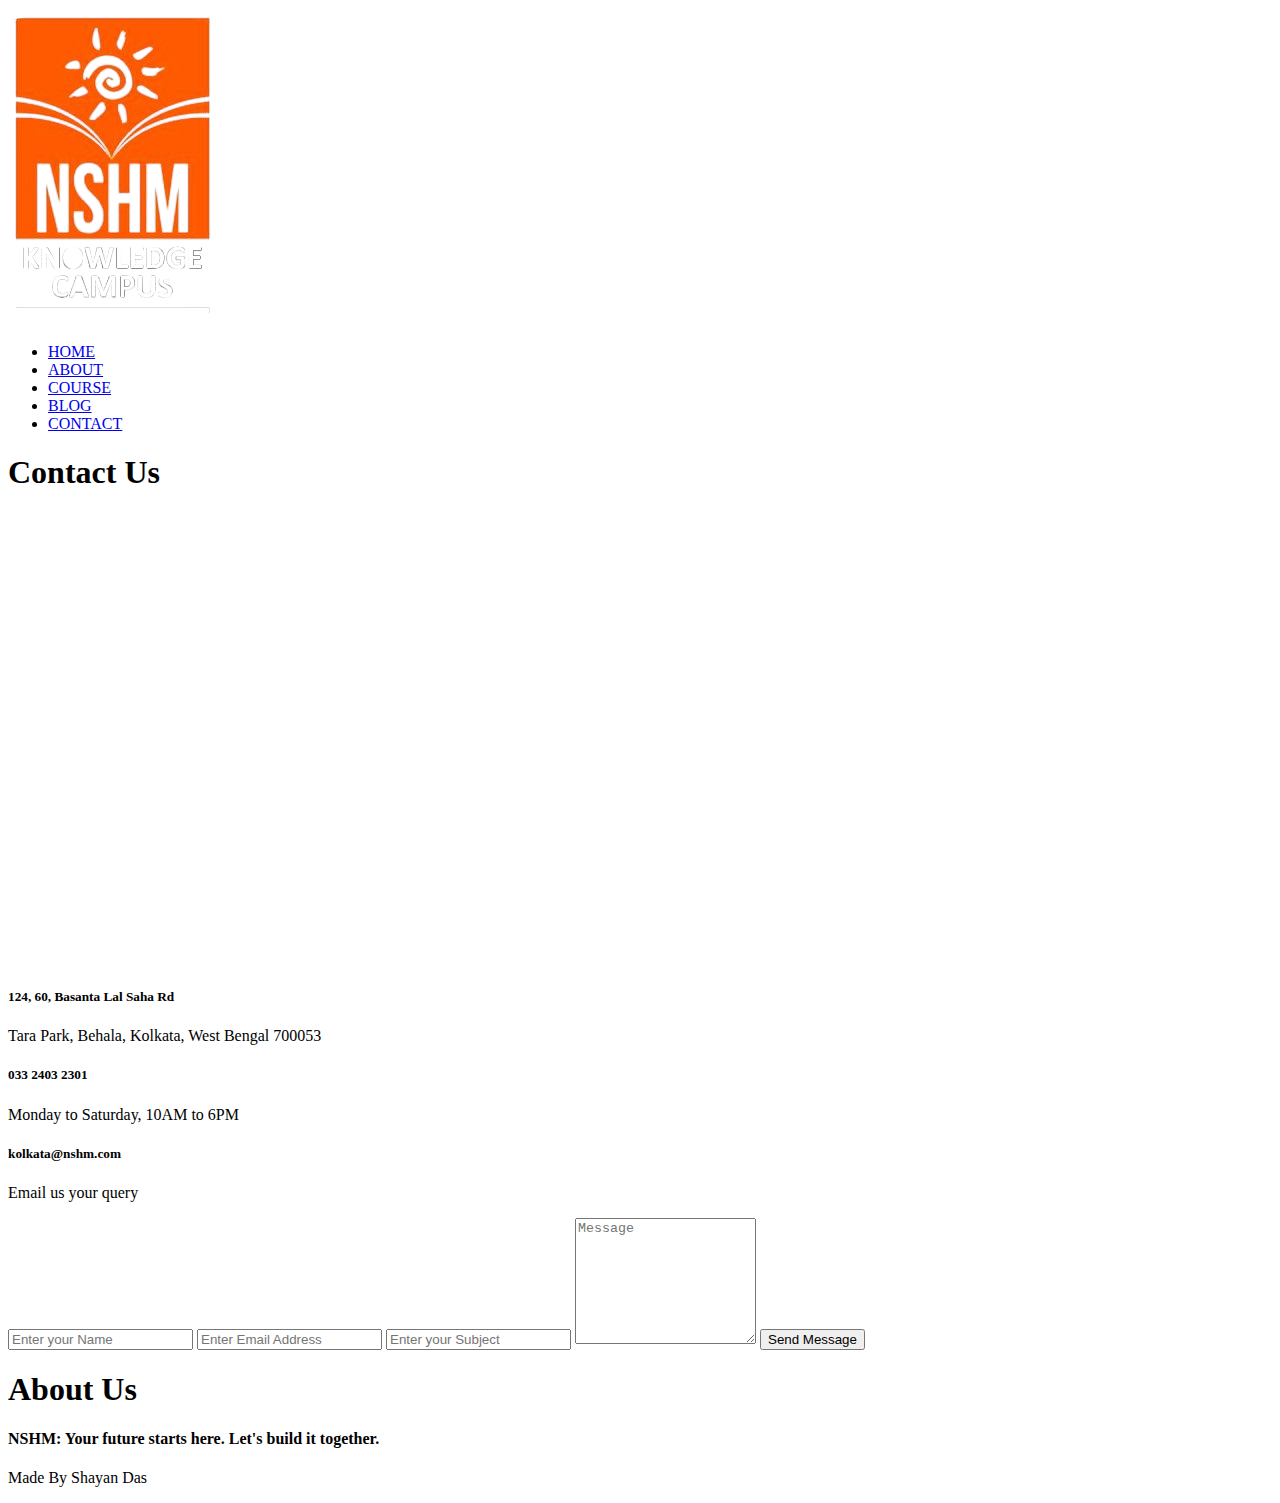
<file: Contact.html>
<!DOCTYPE html>
<html lang="en">
<head>
    <meta charset="UTF-8">
    <meta name="viewport" content="width=device-width, initial-scale=1.0">
    <title>NSHM University Design - Shayan Das</title>
    <link rel="stylesheet" href="D:/University_Website_Project/style.css">
    <link rel="preconnect" href="https://fonts.googleapis.com">
<link rel="preconnect" href="https://fonts.gstatic.com" crossorigin>
<link href="https://fonts.googleapis.com/css2?family=Poppins:wght@100;200;300;400;600;700&display=swap" rel="stylesheet">
<link rel= "stylesheet" href= "https://maxst.icons8.com/vue-static/landings/line-awesome/line-awesome/1.3.0/css/line-awesome.min.css">
<link rel="stylesheet" href="D:\University_Website_Project\Slider.css">
</head>
<body>
<section class="sub-header">
    <nav>
        <a href=""index.html"><img src="Resources/NSHM_Logo.png"></a>
            <div class="nav-links" id="navLinks">
                <i class="las la-times-circle" onclick="hideMenu()"></i>
                    <ul>
                        <li><a href="D:\University_Website_Project\index.html">HOME</a></li>
                        <li><a href="D:\University_Website_Project\About.html">ABOUT</a></li>
                        <li><a href="D:\University_Website_Project\Course.html">COURSE</a></li>
                        <li><a href="D:\University_Website_Project\Blog.html">BLOG</a></li>
                        <li><a href="D:\University_Website_Project\Contact.html">CONTACT</a></li>
                    </ul>                
            </div>
            <i class="las la-bars" onclick="showMenu()"></i>
    </nav>
    <h1>Contact Us</h1>
</section>

    <!---------- Contact Us Content ------------>

<section class="location">
    <iframe src="https://www.google.com/maps/embed?pb=!1m18!1m12!1m3!1d3686.204307825471!2d88.33623647497402!3d22.496516479545967!2m3!1f0!2f0!3f0!3m2!1i1024!2i768!4f13.1!3m3!1m2!1s0x3a0270be98d72241%3A0x37ed28352432b452!2sNSHM%20Knowledge%20Campus!5e0!3m2!1sen!2sin!4v1724169986743!5m2!1sen!2sin" width="600" height="450" style="border:0;" allowfullscreen="" loading="lazy" referrerpolicy="no-referrer-when-downgrade"></iframe>
</section>

<section class="contact-us">
    <div class="row">
        <div class="contact-col">
            <div>
                <i class="las la-home"></i>
                <span>
                    <h5>124, 60, Basanta Lal Saha Rd</h5> 
                    <p>Tara Park, Behala, Kolkata, West Bengal 700053</p>
                </span>
            </div>
            <div>
                <i class="las la-phone"></i>
                <span>
                    <h5>033 2403 2301</h5> 
                    <p>Monday to Saturday, 10AM to 6PM</p>
                </span>
            </div>
            <div>
                <i class="las la-envelope"></i>
                <span>
                    <h5>kolkata@nshm.com</h5> 
                    <p>Email us your query</p>
                </span>
            </div>
        </div>
        <div class="contact-col">
            <form class="contact-form">
                <input type="text" placeholder="Enter your Name" required>
                <input type="email" placeholder="Enter Email Address" required>
                <input type="text" placeholder="Enter your Subject" required>
                <textarea rows="8" placeholder="Message" required></textarea>
                <button type="submit" class="hero-btn red-btn">Send Message</button>
            </form>
        </div>
    </div>
</section>

    <!------------ Footer -------------->

<section class="footer">
    <h1>About Us</h1>
    <h4>
        <p>
            NSHM: Your future starts here. Let's build it together.
        </p>
    </h4>
    <div class="icons">
        <i class="lab la-facebook-f"></i>
        <i class="lab la-twitter"></i>
        <i class="lab la-instagram"></i>
        <i class="lab la-linkedin-in"></i>
    </div>
    <div class="Made-By">
        <p>Made By <i class="lab la-instagram"></i> Shayan Das</p>
    </div> 
</section>

    <!------------ JavaScript for Toggle Menu -------------->

<script>
    var navLinks = document.getElementById("navLinks");
    
    function showMenu(){
        navLinks.style.right = "0";
    }
    function hideMenu(){
        navLinks.style.right = "-200px";
    }

</script>

</body>
</html>
</file>
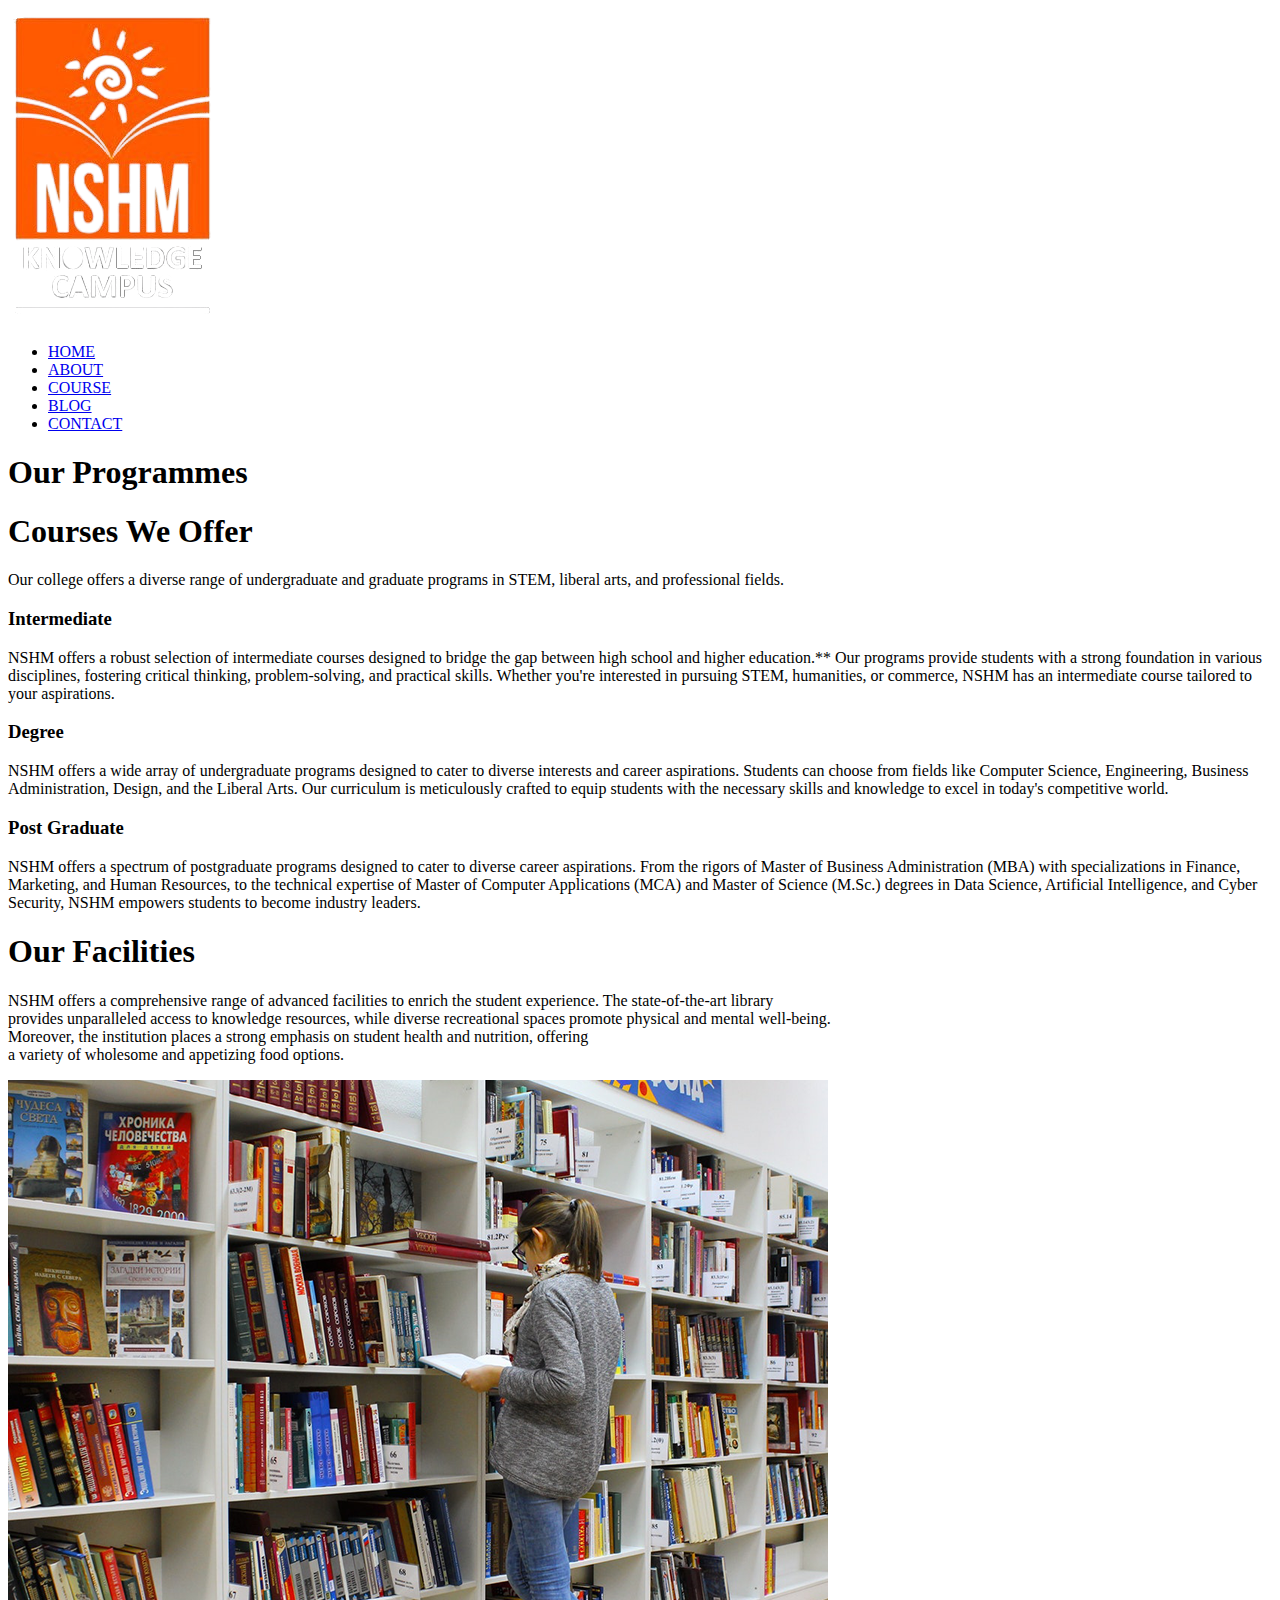
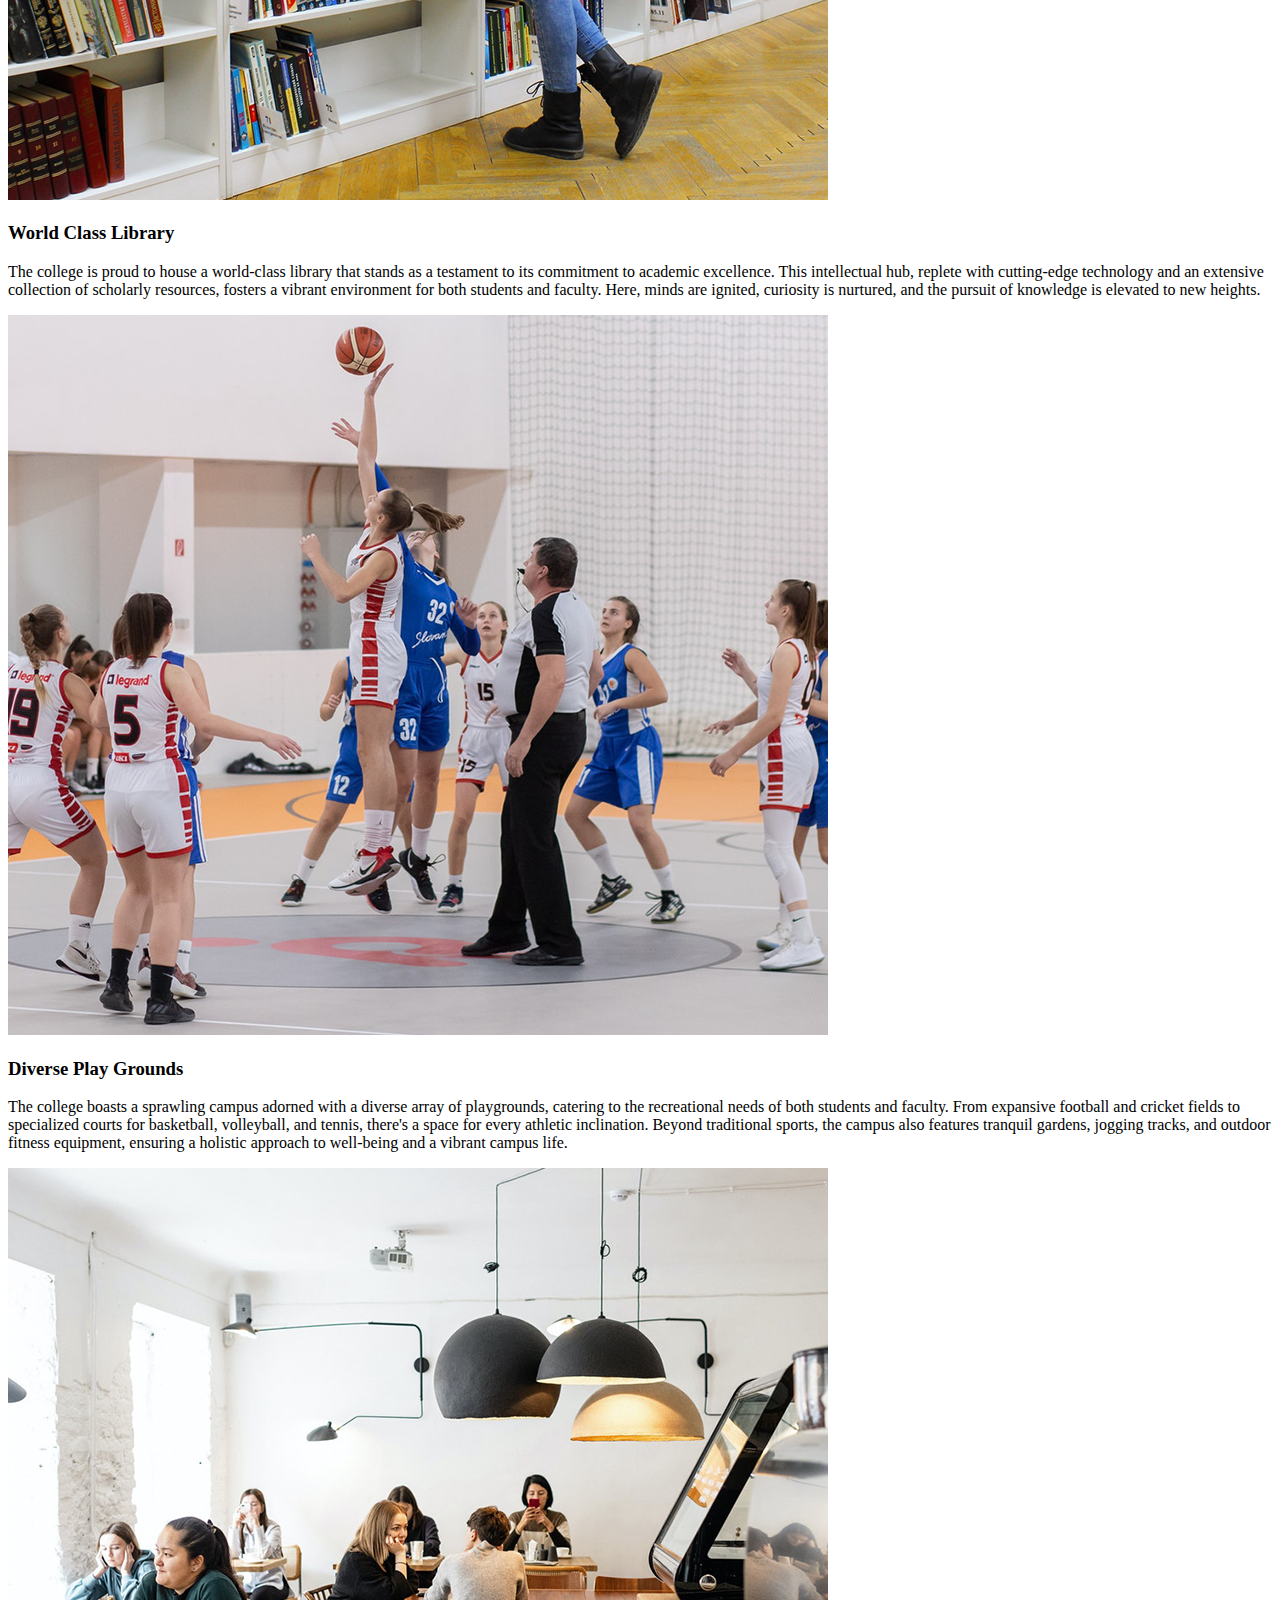
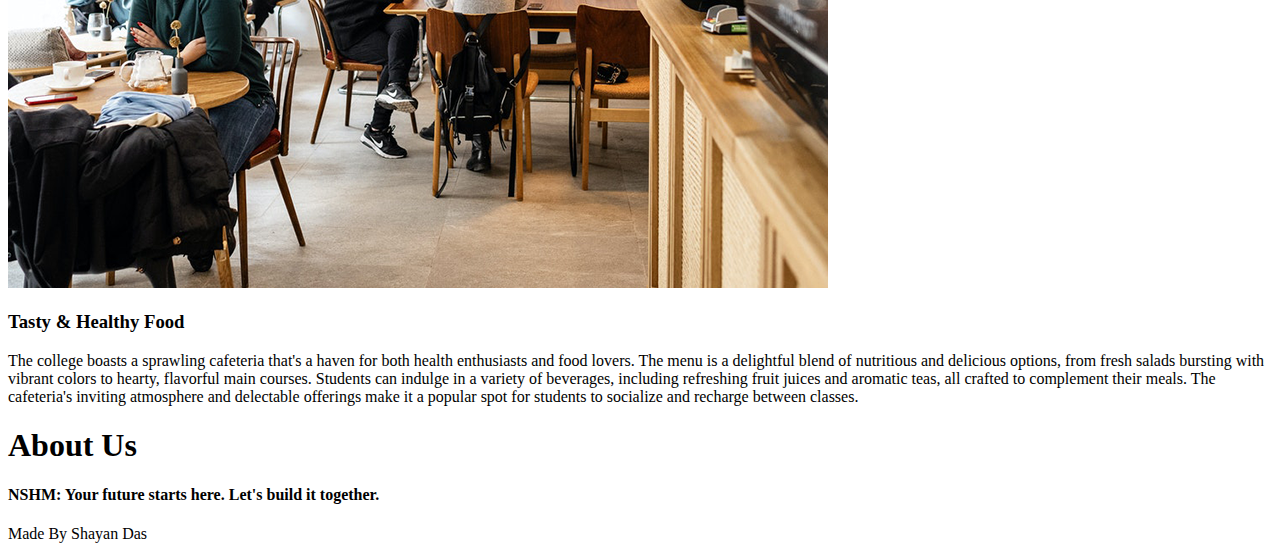
<file: Course.html>
<!DOCTYPE html>
<html lang="en">
<head>
    <meta charset="UTF-8">
    <meta name="viewport" content="width=device-width, initial-scale=1.0">
    <title>NSHM University Design - Shayan Das</title>
    <link rel="stylesheet" href="D:/University_Website_Project/style.css">
    <link rel="preconnect" href="https://fonts.googleapis.com">
<link rel="preconnect" href="https://fonts.gstatic.com" crossorigin>
<link href="https://fonts.googleapis.com/css2?family=Poppins:wght@100;200;300;400;600;700&display=swap" rel="stylesheet">
<link rel= "stylesheet" href= "https://maxst.icons8.com/vue-static/landings/line-awesome/line-awesome/1.3.0/css/line-awesome.min.css">
<link rel="stylesheet" href="D:\University_Website_Project\Slider.css">
</head>
<body>
<section class="sub-header">
    <nav>
        <a href=""index.html"><img src="Resources/NSHM_Logo.png"></a>
            <div class="nav-links" id="navLinks">
                <i class="las la-times-circle" onclick="hideMenu()"></i>
                    <ul>
                        <li><a href="D:\University_Website_Project\index.html">HOME</a></li>
                        <li><a href="D:\University_Website_Project\About.html">ABOUT</a></li>
                        <li><a href="D:\University_Website_Project\Course.html">COURSE</a></li>
                        <li><a href="D:\University_Website_Project\Blog.html">BLOG</a></li>
                        <li><a href="D:\University_Website_Project\Contact.html">CONTACT</a></li>
                    </ul>                
            </div>
            <i class="las la-bars" onclick="showMenu()"></i>
    </nav>
    <h1>Our Programmes</h1>
</section>

<!---------- Course ------------>

<section class="course">
    <h1>Courses We Offer</h1>
    <p>Our college offers a diverse range of undergraduate and graduate programs in STEM, liberal arts, and professional fields. 
    </p>

    <div class="row">
        <div class="course-col">
            <h3>Intermediate</h3>
            <p>NSHM offers a robust selection of intermediate courses designed to bridge the gap between high school and higher education.** Our programs provide students with a strong foundation in various disciplines, fostering critical thinking, problem-solving, and practical skills. Whether you're interested in pursuing STEM, humanities, or commerce, NSHM has an intermediate course tailored to your aspirations. 
            </p>
        </div>
        <div class="course-col">
            <h3>Degree</h3>
            <p>NSHM offers a wide array of undergraduate programs designed to cater to diverse interests and career aspirations. Students can choose from fields like Computer Science, Engineering, Business Administration, Design, and the Liberal Arts. Our curriculum is meticulously crafted to equip students with the necessary skills and knowledge to excel in today's competitive world.
            </p>
        </div>
        <div class="course-col">
            <h3>Post Graduate</h3>
            <p>NSHM offers a spectrum of postgraduate programs designed to cater to diverse career aspirations. From the rigors of Master of Business Administration (MBA) with specializations in Finance, Marketing, and Human Resources, to the technical expertise of Master of Computer Applications (MCA) and Master of Science (M.Sc.) degrees in Data Science, Artificial Intelligence, and Cyber Security, NSHM empowers students to become industry leaders.
            </p>
        </div>
    </div>
</section>

<!----------------- FACILITIES ----------------->

<section class="facilities">
    <h1>Our Facilities</h1>
    <p>NSHM offers a comprehensive range of advanced facilities to enrich the student experience. The state-of-the-art library 
        <br>provides unparalleled access to knowledge resources, while diverse recreational spaces promote physical and mental well-being. 
        <br>Moreover, the institution places a strong emphasis on student health and nutrition, offering 
        <br>a variety of wholesome and appetizing food options. 
    </p>

        <div class="row">
            <div class="facilities_col">
                <img src="Resources/library.png">
                <h3>World Class Library</h3>
                <p>The college is proud to house a world-class library that stands as a testament to its commitment to academic excellence. This intellectual hub, replete with cutting-edge technology and an extensive collection of scholarly resources, fosters a vibrant environment for both students and faculty. Here, minds are ignited, curiosity is nurtured, and the pursuit of knowledge is elevated to new heights.
                </p>
            </div>
            <div class="facilities_col">
                <img src="Resources/basketball.png">
                <h3>Diverse Play Grounds</h3>
                <p>The college boasts a sprawling campus adorned with a diverse array of playgrounds, catering to the recreational needs of both students and faculty. From expansive football and cricket fields to specialized courts for basketball, volleyball, and tennis, there's a space for every athletic inclination. Beyond traditional sports, the campus also features tranquil gardens, jogging tracks, and outdoor fitness equipment, ensuring a holistic approach to well-being and a vibrant campus life. 
                </p>
            </div>
            <div class="facilities_col">
                <img src="Resources/cafeteria.png">
                <h3>Tasty & Healthy Food</h3>
                <p>The college boasts a sprawling cafeteria that's a haven for both health enthusiasts and food lovers. The menu is a delightful blend of nutritious and delicious options, from fresh salads bursting with vibrant colors to hearty, flavorful main courses. Students can indulge in a variety of beverages, including refreshing fruit juices and aromatic teas, all crafted to complement their meals. The cafeteria's inviting atmosphere and delectable offerings make it a popular spot for students to socialize and recharge between classes. 
                </p>
            </div>
        </div>
</section>

    <!------------ Footer -------------->

<section class="footer">
    <h1>About Us</h1>
    <h4>
        <p>
            NSHM: Your future starts here. Let's build it together.
        </p>
    </h4>
    <div class="icons">
        <i class="lab la-facebook-f"></i>
        <i class="lab la-twitter"></i>
        <i class="lab la-instagram"></i>
        <i class="lab la-linkedin-in"></i>
    </div>
    <div class="Made-By">
        <p>Made By <i class="lab la-instagram"></i> Shayan Das</p>
    </div> 
</section>

    <!------------ JavaScript for Toggle Menu -------------->

<script>
    var navLinks = document.getElementById("navLinks");
    
    function showMenu(){
        navLinks.style.right = "0";
    }
    function hideMenu(){
        navLinks.style.right = "-200px";
    }

</script>

</body>
</html>
</file>
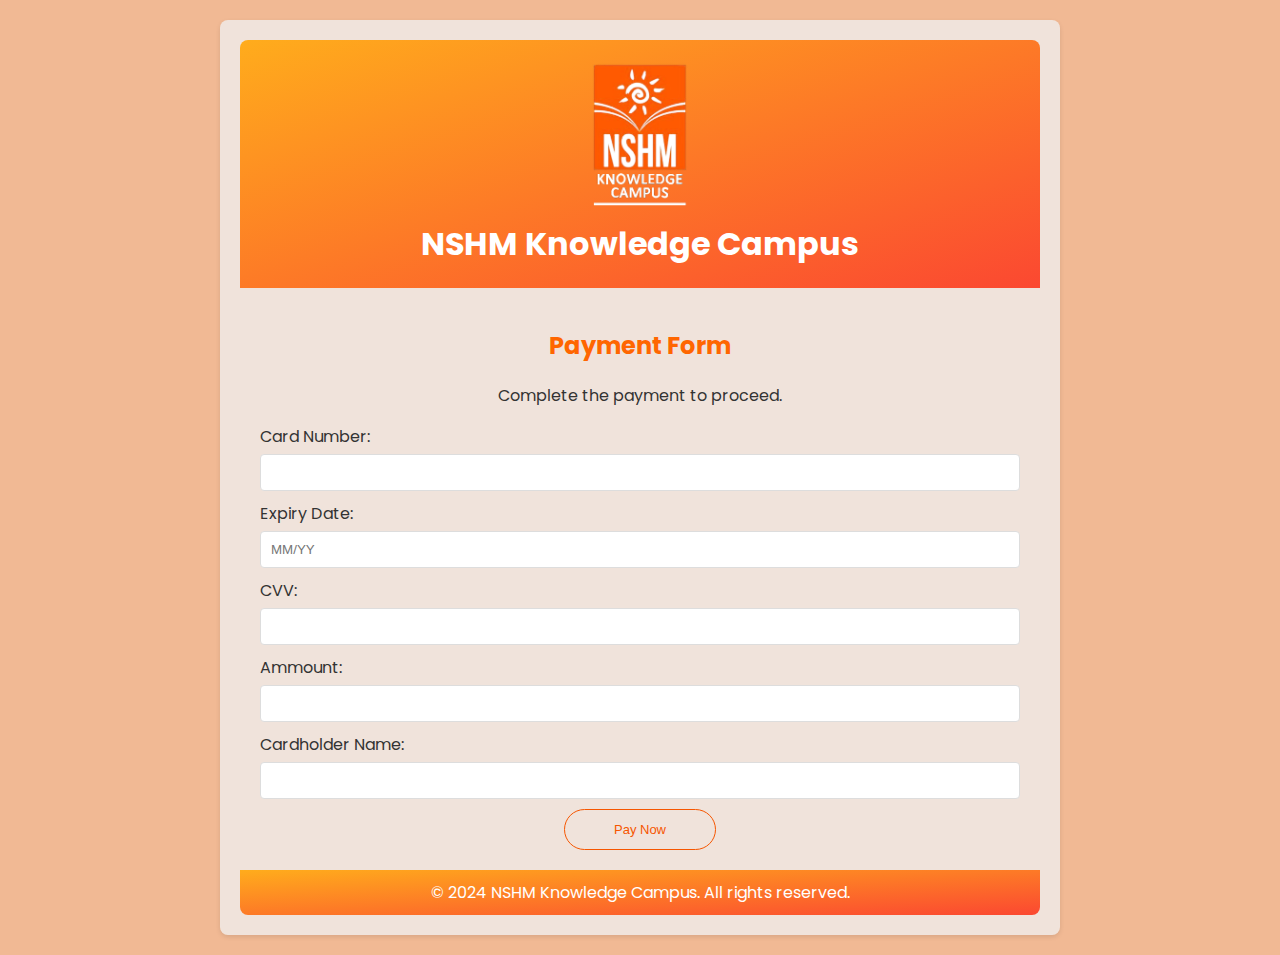
<file: Payment.html>
<!DOCTYPE html>
<html lang="en">
<head>
    <meta charset="UTF-8">
    <meta name="viewport" content="width=device-width, initial-scale=1.0">
    <title>NSHM Knowledge Campus - Payment Form</title>
    <link href="https://fonts.googleapis.com/css2?family=Poppins:wght@100;200;300;400;600;700&display=swap" rel="stylesheet">
    <style>
        /* Similar styling to the admission form */
        body {
            font-family: Poppins;
            margin: 0;
            padding: 0;
            background-color: #df600b70;
            color: #333;
        }
        .container {
            max-width: 800px;
            margin: 20px auto;
            padding: 20px;
            background: #f0f0f0c5;
            border-radius: 8px;
            box-shadow: 0 2px 5px rgba(0,0,0,0.1);
        }
        .header {
            background: linear-gradient(to bottom right, #ffac1c, #fb4831);
            color: white;
            padding: 20px;
            text-align: center;
            border-radius: 8px 8px 0 0;
        }
        .header img {
            width: 100px;
            display: block;
            margin: 0 auto;
        }
        .header h1 {
            margin: 10px 0 0;
        }
        .content {
            padding: 20px;
        }
        .content h2 {
            color: #ff6600;
            text-align: center;
            margin-bottom: 20px;
        }
        .content p{
            text-align: center;
        }
        .footer {
            text-align: center;
            padding: 10px;
            background: linear-gradient(to bottom right, #ffac1c, #fb4831);
            color: white;
            border-radius: 0 0 8px 8px;
        }
        form {
            display: flex;
            flex-direction: column;
        }
        form label {
            margin-bottom: 5px;
            color: #333;
        }
        form input, form select {
            margin-bottom: 10px;
            padding: 10px;
            border: 1px solid #ddd;
            border-radius: 4px;
        }
        form button {
            width: 20%;
            margin-left: 40%;
            display: inline-block;
            text-decoration: none;
            color: #f65600;
            border: 1px solid #f65600;
            border-radius: 50px;
            padding: 12px 34px;
            font-size: 13px;
            background: transparent;
            position: relative;
            cursor: pointer;
        }
        form button:hover {
            color: #fff;
            border: 1px solid #f65600;
            background: linear-gradient(to bottom right, #ff6f00, #ed2f00);
            transition: 0.6s;
            box-shadow: 40px 0 100px #ff6b0279, -40px 0 100px #f62d007b;
        }

    </style>
</head>
<body>
    <div class="container">
        <div class="header">
            <img src="Resources/NSHM_Logo.png" alt="NSHM Logo">
            <h1>NSHM Knowledge Campus</h1>
        </div>
        <div class="content">
            <h2>Payment Form</h2>
            <p>Complete the payment to proceed.</p>
            <form id="paymentForm">
                <label for="card-number">Card Number:</label>
                <input type="text" id="card-number" name="card-number" required>

                <label for="expiry-date">Expiry Date:</label>
                <input type="text" id="expiry-date" name="expiry-date" placeholder="MM/YY" required>

                <label for="cvv">CVV:</label>
                <input type="text" id="cvv" name="cvv" required>

                <label for="ammount">Ammount:</label>
                <input type="number" id="ammount" name="ammount" required>

                <label for="cardholder-name">Cardholder Name:</label>
                <input type="text" id="cardholder-name" name="cardholder-name" required>



                <button type="submit">Pay Now</button>
            </form>
        </div>
        <div class="footer">
            &copy; 2024 NSHM Knowledge Campus. All rights reserved.
        </div>
    </div>

    <script>
        document.getElementById('paymentForm').addEventListener('submit', function(event) {
            event.preventDefault();

            const cardNumber = document.getElementById('card-number').value;
            const expiryDate = document.getElementById('expiry-date').value;
            const cvv = document.getElementById('cvv').value;
            const cardholderName = document.getElementById('cardholder-name').value;
            const ammount = document.getElementById('ammount').value;

            localStorage.setItem('cardNumber', cardNumber);
            localStorage.setItem('expiryDate', expiryDate);
            localStorage.setItem('cardholderName', cardholderName);
            localStorage.setItem('ammount', ammount);

            window.location.href = 'confirmation.html';
        });
    </script>
</body>
</html>
</file>
